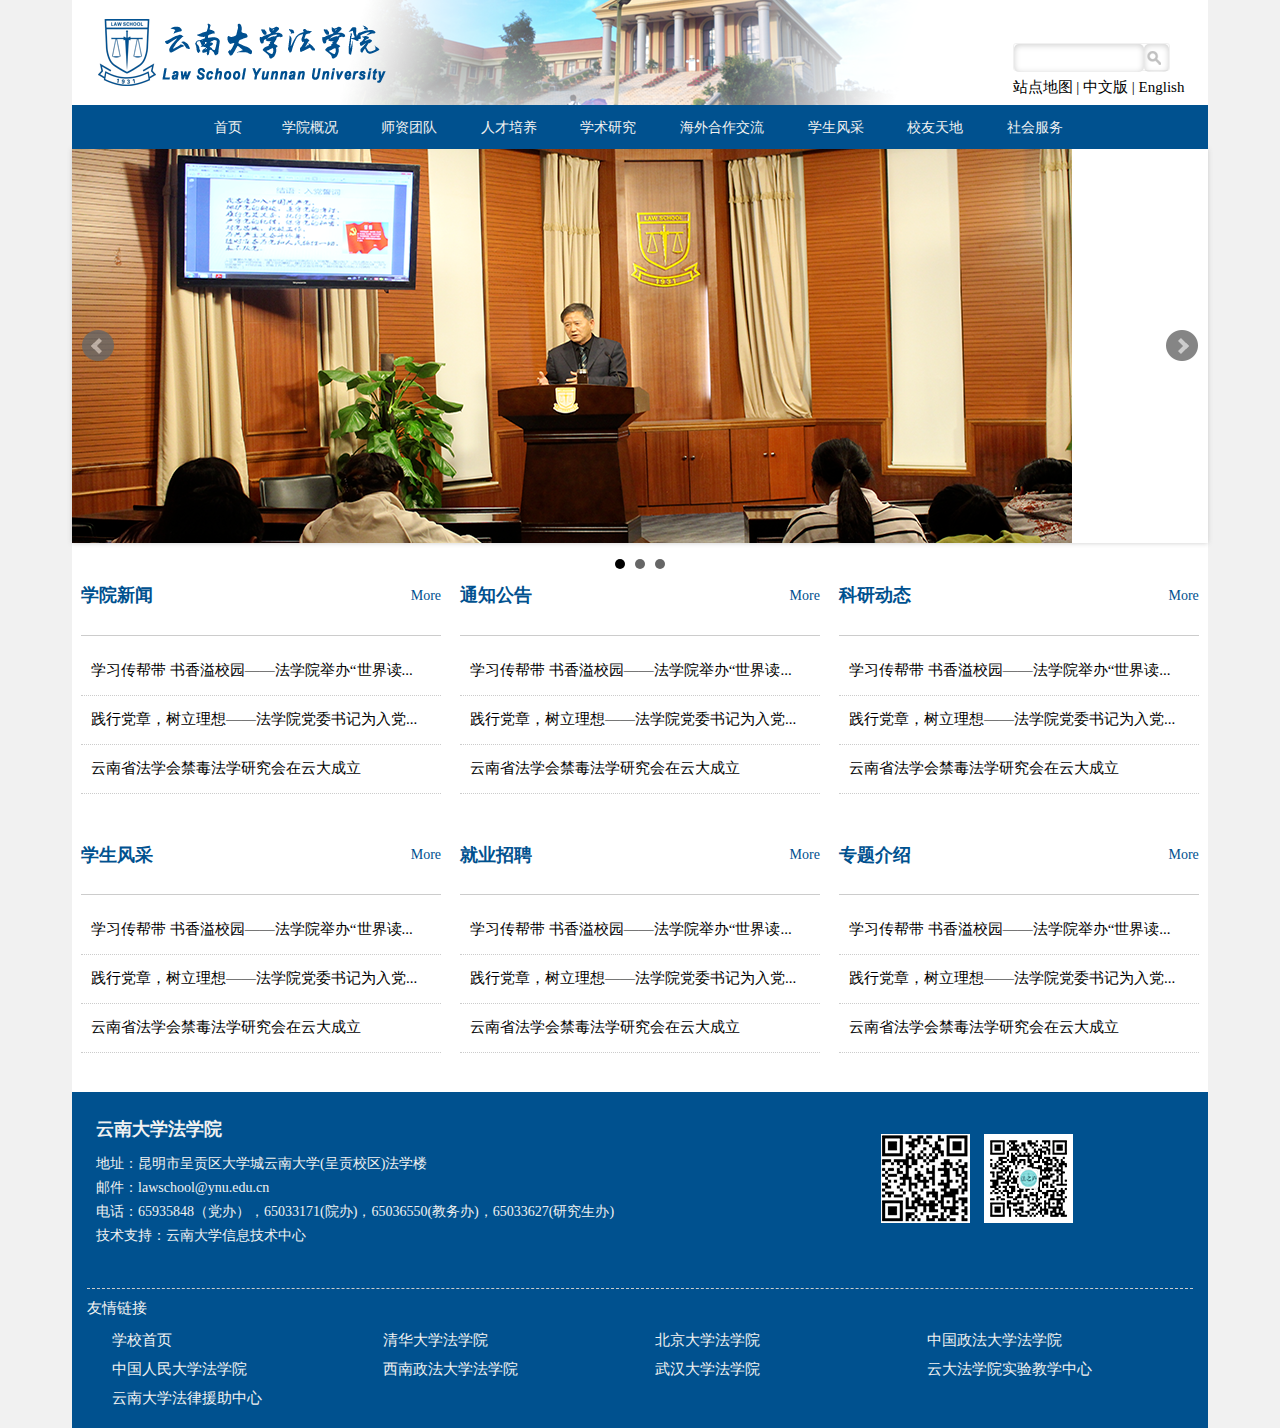
<file: index.html>
<!doctype html>
<html>
<head>
<meta charset="UTF-8">
<meta name="viewport" content="width=device-width, initial-scale=1.0"/>
<meta http-equiv="X-UA-Compatible" content="IE=Edge"/>
<title>云南大学法学院</title>
<link rel="stylesheet" href="css/layout.css" type="text/css" />
<link rel="stylesheet" href="css/kickstart.css" media="all" />
</head>

<body class="elements">
  <div class="grid flex">
    <div class="top-con col_12 column">
      <div class="top col_8 column">
        <!-- 院徽 -->
        <img class="top-img align-left" src="img/logo.png" />
      </div>
      <div class="toptool col_4 column clearfix">
        <div id="search">
          <form name="dataForm"  action="/cms/search/searchResults.jsp" target="_blank" method="post">
						<input name="siteID" size="4" value="$curChannel.site.ID" type="hidden">
						<input type="text" class="filled" value="" id="bdcsMain" name="query">
						<input name="" type="submit" value="" id="searchtext-btn">
					</form>
        </div>
        <div class="site_lang"><a href="list.html">站点地图</a>  |  <a href="list.html">中文版</a>  |  <a href="list.html">English</a></div>
      </div>
    </div>
  <div class="container col_12 column">
    <!-- 菜单 -->
    <ul class="menu">
      <li><a href="index.html">首页</a></li>
      <li><a href="list.html">学院概况</a>
        <ul>
          <li><a href="list.html">学院简介</a></li>
          <li><a href="list.html">领导简介</a></li>
          <li><a href="list.html">组织机构</a></li>
          <li><a href="list.html">联系我们</a></li>
        </ul>
      </li>
      <li><a href="list.html">师资团队</a>
        <ul>
          <li><a href="list.html">专任教师</a></li>
          <li><a href="list.html">兼职教授</a></li>
          <li><a href="list.html">兼任导师</a></li>
          <li><a href="list.html">行政教辅</a></li>
        </ul>
      </li>
      <li><a href="list.html">人才培养</a>
        <ul>
          <li><a href="list.html">招生资讯</a></li>
          <li><a href="list.html">教学信息</a></li>
          <li><a href="list.html">培养方案</a></li>
          <li><a href="list.html">合作基地</a></li>
          <li><a href="list.html">规章制度</a></li>
          <li><a href="list.html">毕业招聘</a></li>
          <li><a href="list.html">资料下载</a></li>
        </ul>
      </li>
      <li><a href="list.html">学术研究</a>
        <ul>
          <li><a href="list.html">科研动态</a></li>
          <li><a href="list.html">研究机构</a></li>
          <li><a href="list.html">学术刊物</a></li>
          <li><a href="list.html">图书馆</a></li>
        </ul>
      </li>
      <li><a href="list.html">海外合作交流</a>
        <ul>
          <li><a href="list.html">合作院校</a></li>
          <li><a href="list.html">学生交流</a></li>
          <li><a href="list.html">资料下载</a></li>
        </ul>
      </li>
      <li><a href="list.html">学生风采</a>
        <ul>
          <li><a href="list.html">党建园地</a></li>
          <li><a href="list.html">奖学助学</a></li>
          <li><a href="list.html">学生社团</a></li>
          <li><a href="list.html">学生活动</a></li>
          <li><a href="list.html">资料下载</a></li>
        </ul>
      </li>
      <li><a href="list.html">校友天地</a>
        <ul>
          <li><a href="list.html">活动资讯</a></li>
          <li><a href="list.html">校友风采</a></li>
          <li><a href="list.html">校友捐赠</a></li>
        </ul>
      </li>
      <li><a href="list.html">社会服务</a>
        <ul>
          <li><a href="list.html">高端培训</a></li>
          <li><a href="list.html">法律援助</a></li>
          <li><a href="list.html">司法鉴定</a></li>
        </ul>
      </li>
    </ul>
    <!-- 幻灯 -->
    <ul class="slideshow">
      <li><img src="img/flash1.png" width="1000" height="350" /></li>
      <li><img src="img/flash2.png" width="1000" height="350" /></li>
      <li><img src="img/flash3.png" width="1000" height="350" /></li>
    </ul>
  <div class="conleft col_4 column">
    <!-- List Alternative Style -->
    <h6>学院新闻</h6>
    <span class="more"><a href="list.html">More</a></span>
    <hr class="alt1" />
    <ul class="alt">
      <li><a href="article.html">学习传帮带 书香溢校园——法学院举办“世界读...</a></li>
      <li><a href="article.html">践行党章，树立理想——法学院党委书记为入党...</a></li>
      <li><a href="article.html">云南省法学会禁毒法学研究会在云大成立</a></li>
    </ul>
  </div>
  <div class="conmid col_4 column">
    <!-- List Alternative Style -->
    <h6>通知公告</h6>
    <span class="more"><a href="list.html">More</a></span>
    <hr class="alt1" />
    <ul class="alt">
      <li><a href="article.html">学习传帮带 书香溢校园——法学院举办“世界读...</a></li>
      <li><a href="article.html">践行党章，树立理想——法学院党委书记为入党...</a></li>
      <li><a href="article.html">云南省法学会禁毒法学研究会在云大成立</a></li>
    </ul>
  </div>
  <div class="conright col_4 column">
    <!-- List Alternative Style -->
    <h6>科研动态</h6>
    <span class="more"><a href="list.html">More</a></span>
    <hr class="alt1" />
    <ul class="alt">
      <li><a href="article.html">学习传帮带 书香溢校园——法学院举办“世界读...</a></li>
      <li><a href="article.html">践行党章，树立理想——法学院党委书记为入党...</a></li>
      <li><a href="article.html">云南省法学会禁毒法学研究会在云大成立</a></li>
    </ul>
  </div>
  <div class="conmid col_4 column">
    <!-- List Alternative Style -->
    <h6>学生风采</h6>
    <span class="more"><a href="list.html">More</a></span>
    <hr class="alt1" />
    <ul class="alt">
      <li><a href="article.html">学习传帮带 书香溢校园——法学院举办“世界读...</a></li>
      <li><a href="article.html">践行党章，树立理想——法学院党委书记为入党...</a></li>
      <li><a href="article.html">云南省法学会禁毒法学研究会在云大成立</a></li>
    </ul>
  </div>
  <div class="conmid col_4 column">
    <!-- List Alternative Style -->
    <h6>就业招聘</h6>
    <span class="more"><a href="list.html">More</a></span>
    <hr class="alt1" />
    <ul class="alt">
      <li><a href="article.html">学习传帮带 书香溢校园——法学院举办“世界读...</a></li>
      <li><a href="article.html">践行党章，树立理想——法学院党委书记为入党...</a></li>
      <li><a href="article.html">云南省法学会禁毒法学研究会在云大成立</a></li>
    </ul>
  </div>
  <div class="conmid col_4 column">
    <!-- List Alternative Style -->
    <h6>专题介绍</h6>
    <span class="more"><a href="list.html">More</a></span>
    <hr class="alt1" />
    <ul class="alt">
      <li><a href="article.html">学习传帮带 书香溢校园——法学院举办“世界读...</a></li>
      <li><a href="article.html">践行党章，树立理想——法学院党委书记为入党...</a></li>
      <li><a href="article.html">云南省法学会禁毒法学研究会在云大成立</a></li>
    </ul>
  </div>
  </div>
  <div class="footcon col_12 column">
  <div class="foot col_7 column">
      <!-- Address -->
      <h6>云南大学法学院</h6>
      <address><p>
        地址：昆明市呈贡区大学城云南大学(呈贡校区)法学楼<br />
        邮件：lawschool@ynu.edu.cn<br />
        电话：65935848（党办），65033171(院办)，65036550(教务办)，65033627(研究生办)<br />
        技术支持：云南大学信息技术中心<br />
      </p>
    </address>
  </div>
  <div class="qrcode col_4 column">
      <img src="img/weibo.png" class="qr1" title="微博">
      <img src="img/weixin.png" class="qr2" title="微信">
  </div>
</div>
  <div class="frlink col_12 column">
    <hr class="alt2" />
    <h7>友情链接</h7>
    <ul class="clearfix">
			<li><a href="http://www.ynu.edu.cn">学校首页</a></li>
			<li><a href="http://www.tsinghua.edu.cn/publish/law/">清华大学法学院</a></li>
			<li><a href="http://www.law.pku.edu.cn/">北京大学法学院</a></li>
			<li><a href="http://gate.cupl.edu.cn/fxy">中国政法大学法学院</a></li>
			<li><a href="http://www.law.ruc.edu.cn/rdfx/">中国人民大学法学院</a></li>
			<li><a href="http://www.swupl.edu.cn/fxy/">西南政法大学法学院</a></li>
			<li><a href="http://fxy.whu.edu.cn/">武汉大学法学院</a></li>
			<li><a href="http://www.lawlab.ynu.edu.cn">云大法学院实验教学中心</a></li>
			<li><a href="http://www.ynuls.ynu.edu.cn">云南大学法律援助中心</a></li>
		</ul>
  </div>
</div>
  <script src="js/jquery.min.js"></script>
  <script src="js/kickstart.js"></script>
</body>
</html>
</file>
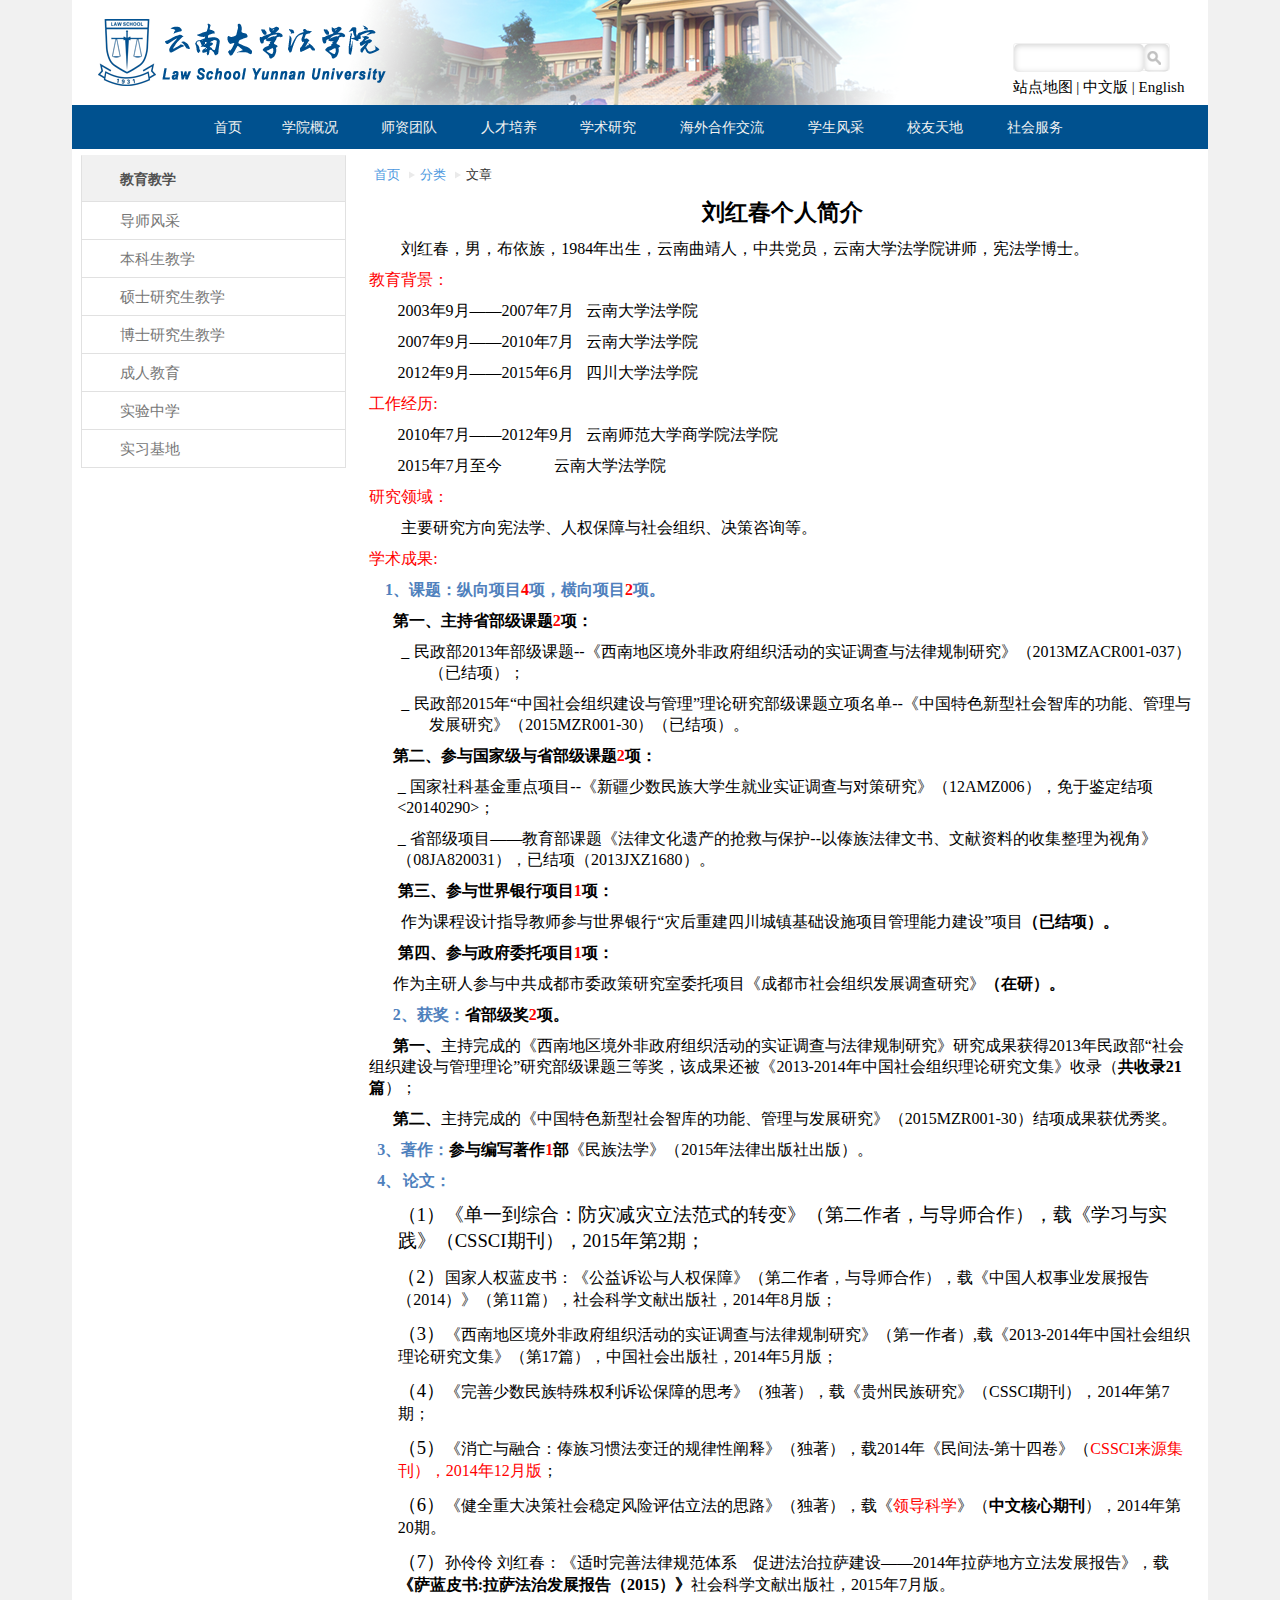
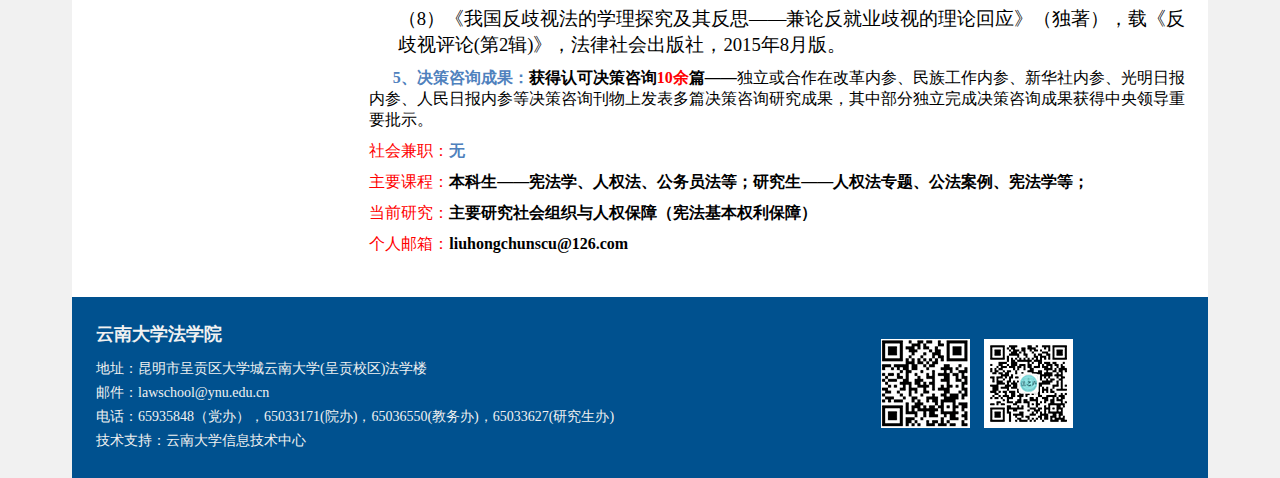
<file: article.html>
<!doctype html>
<html>
<head>
<meta charset="UTF-8">
<meta name="viewport" content="width=device-width, initial-scale=1.0"/>
<meta http-equiv="X-UA-Compatible" content="IE=Edge"/>
<title>云南大学法学院</title>
<link rel="stylesheet" href="css/layout.css" type="text/css" />
<link rel="stylesheet" href="css/kickstart.css" media="all" />
</head>

<body class="elements">
  <div class="grid flex">
    <div class="top-con col_12 column">
      <div class="top col_8 column">
        <!-- 院徽 -->
        <img class="top-img align-left" src="img/logo.png" />
      </div>
      <div class="toptool col_4 column clearfix">
        <div id="search">
          <form name="dataForm"  action="/cms/search/searchResults.jsp" target="_blank" method="post">
						<input name="siteID" size="4" value="$curChannel.site.ID" type="hidden">
						<input type="text" class="filled" value="" id="bdcsMain" name="query">
						<input name="" type="submit" value="" id="searchtext-btn">
					</form>
        </div>
        <div class="site_lang"><a href="list.html">站点地图</a>  |  <a href="list.html">中文版</a>  |  <a href="list.html">English</a></div>
      </div>
    </div>
  <div class="container col_12 column">
    <!-- 菜单 -->
    <ul class="menu">
      <li><a href="index.html">首页</a></li>
      <li><a href="list.html">学院概况</a>
        <ul>
          <li><a href="list.html">学院简介</a></li>
          <li><a href="list.html">领导简介</a></li>
          <li><a href="list.html">组织机构</a></li>
          <li><a href="list.html">联系我们</a></li>
        </ul>
      </li>
      <li><a href="list.html">师资团队</a>
        <ul>
          <li><a href="list.html">专任教师</a></li>
          <li><a href="list.html">兼职教授</a></li>
          <li><a href="list.html">兼任导师</a></li>
          <li><a href="list.html">行政教辅</a></li>
        </ul>
      </li>
      <li><a href="list.html">人才培养</a>
        <ul>
          <li><a href="list.html">招生咨询</a></li>
          <li><a href="list.html">教学信息</a></li>
          <li><a href="list.html">培养方案</a></li>
          <li><a href="list.html">合作基地</a></li>
          <li><a href="list.html">规章制度</a></li>
          <li><a href="list.html">毕业招聘</a></li>
          <li><a href="list.html">资料下载</a></li>
        </ul>
      </li>
      <li><a href="list.html">学术研究</a>
        <ul>
          <li><a href="list.html">科研动态</a></li>
          <li><a href="list.html">研究机构</a></li>
          <li><a href="list.html">学术刊物</a></li>
          <li><a href="list.html">图书馆</a></li>
        </ul>
      </li>
      <li><a href="list.html">海外合作交流</a>
        <ul>
          <li><a href="list.html">合作院校</a></li>
          <li><a href="list.html">学生交流</a></li>
          <li><a href="list.html">资料下载</a></li>
        </ul>
      </li>
      <li><a href="list.html">学生风采</a>
        <ul>
          <li><a href="list.html">党建园地</a></li>
          <li><a href="list.html">奖学助学</a></li>
          <li><a href="list.html">学生社团</a></li>
          <li><a href="list.html">学生活动</a></li>
          <li><a href="list.html">资料下载</a></li>
        </ul>
      </li>
      <li><a href="list.html">校友天地</a>
        <ul>
          <li><a href="list.html">活动资讯</a></li>
          <li><a href="list.html">校友风采</a></li>
          <li><a href="list.html">校友捐赠</a></li>
        </ul>
      </li>
      <li><a href="list.html">社会服务</a>
        <ul>
          <li><a href="list.html">高端培训</a></li>
          <li><a href="list.html">法律援助</a></li>
          <li><a href="list.html">司法鉴定</a></li>
        </ul>
      </li>
    </ul>
    <div class="list-left col_3 column">
      <div id="firstpane" class="menu_list">
         <h3 class="menu_head current">教育教学</h3>
          <div style="display:block" class="menu_body">
            <a href="#">导师风采</a>
            <a href="#">本科生教学</a>
            <a href="#">硕士研究生教学</a>
            <a href="#">博士研究生教学</a>
            <a href="#">成人教育</a>
            <a href="#">实验中学</a>
            <a href="#">实习基地</a>
          </div>
      </div>
    </div>
    <div class="con-list col_9 column">
      <!-- Breadcrumbs -->
      <ul class="breadcrumbs">
        <li><a href="list.html">首页</a></li>
        <li><a href="list.html">分类</a></li>
        <li><a href="list.html">文章</a></li>
      </ul>
      <h5 class="center">刘红春个人简介</h5>
      <p><p class=MsoNormal style='text-indent:24.0pt;mso-char-indent-count:2.0'><span
style='font-size:12.0pt;font-family:黑体'>刘红春，</span><span style='font-size:12.0pt;
font-family:宋体;mso-ascii-font-family:"Times New Roman";mso-hansi-font-family:
"Times New Roman"'>男，布依族，</span><span lang=EN-US style='font-size:12.0pt'>1984</span><span
style='font-size:12.0pt;font-family:宋体;mso-ascii-font-family:"Times New Roman";
mso-hansi-font-family:"Times New Roman"'>年出生，云南曲靖人，中共党员，云南大学法学院讲师，宪法学博士。</span><span
lang=EN-US style='font-size:12.0pt'><o:p></o:p></span></p>

<p class=MsoNormal><span style='font-size:12.0pt;font-family:黑体;color:red'>教育背景：<span
lang=EN-US><o:p></o:p></span></span></p>

<p class=MsoNormal style='text-indent:21.25pt;mso-char-indent-count:1.77'><span
lang=EN-US style='font-size:12.0pt'>2003</span><span style='font-size:12.0pt;
font-family:宋体;mso-ascii-font-family:"Times New Roman";mso-hansi-font-family:
"Times New Roman"'>年</span><span lang=EN-US style='font-size:12.0pt'>9</span><span
style='font-size:12.0pt;font-family:宋体;mso-ascii-font-family:"Times New Roman";
mso-hansi-font-family:"Times New Roman"'>月——</span><span lang=EN-US
style='font-size:12.0pt'>2007</span><span style='font-size:12.0pt;font-family:
宋体;mso-ascii-font-family:"Times New Roman";mso-hansi-font-family:"Times New Roman"'>年</span><span
lang=EN-US style='font-size:12.0pt'>7</span><span style='font-size:12.0pt;
font-family:宋体;mso-ascii-font-family:"Times New Roman";mso-hansi-font-family:
"Times New Roman"'>月</span><span lang=EN-US style='font-size:12.0pt'><span
style='mso-spacerun:yes'>&nbsp;&nbsp; </span></span><span style='font-size:
12.0pt;font-family:宋体;mso-ascii-font-family:"Times New Roman";mso-hansi-font-family:
"Times New Roman"'>云南大学法学院</span><span lang=EN-US style='font-size:12.0pt'><o:p></o:p></span></p>

<p class=MsoNormal style='text-indent:21.25pt;mso-char-indent-count:1.77'><span
lang=EN-US style='font-size:12.0pt'>2007</span><span style='font-size:12.0pt;
font-family:宋体;mso-ascii-font-family:"Times New Roman";mso-hansi-font-family:
"Times New Roman"'>年</span><span lang=EN-US style='font-size:12.0pt'>9</span><span
style='font-size:12.0pt;font-family:宋体;mso-ascii-font-family:"Times New Roman";
mso-hansi-font-family:"Times New Roman"'>月——</span><span lang=EN-US
style='font-size:12.0pt'>2010</span><span style='font-size:12.0pt;font-family:
宋体;mso-ascii-font-family:"Times New Roman";mso-hansi-font-family:"Times New Roman"'>年</span><span
lang=EN-US style='font-size:12.0pt'>7</span><span style='font-size:12.0pt;
font-family:宋体;mso-ascii-font-family:"Times New Roman";mso-hansi-font-family:
"Times New Roman"'>月</span><span lang=EN-US style='font-size:12.0pt'><span
style='mso-spacerun:yes'>&nbsp;&nbsp; </span></span><span style='font-size:
12.0pt;font-family:宋体;mso-ascii-font-family:"Times New Roman";mso-hansi-font-family:
"Times New Roman"'>云南大学法学院</span><span lang=EN-US style='font-size:12.0pt'><o:p></o:p></span></p>

<p class=MsoNormal style='text-indent:21.25pt;mso-char-indent-count:1.77'><span
lang=EN-US style='font-size:12.0pt'>2012</span><span style='font-size:12.0pt;
font-family:宋体;mso-ascii-font-family:"Times New Roman";mso-hansi-font-family:
"Times New Roman"'>年</span><span lang=EN-US style='font-size:12.0pt'>9</span><span
style='font-size:12.0pt;font-family:宋体;mso-ascii-font-family:"Times New Roman";
mso-hansi-font-family:"Times New Roman"'>月——</span><span lang=EN-US
style='font-size:12.0pt'>2015</span><span style='font-size:12.0pt;font-family:
宋体;mso-ascii-font-family:"Times New Roman";mso-hansi-font-family:"Times New Roman"'>年</span><span
lang=EN-US style='font-size:12.0pt'>6</span><span style='font-size:12.0pt;
font-family:宋体;mso-ascii-font-family:"Times New Roman";mso-hansi-font-family:
"Times New Roman"'>月</span><span lang=EN-US style='font-size:12.0pt'><span
style='mso-spacerun:yes'>&nbsp;&nbsp; </span></span><span style='font-size:
12.0pt;font-family:宋体;mso-ascii-font-family:"Times New Roman";mso-hansi-font-family:
"Times New Roman"'>四川大学法学院</span><span lang=EN-US style='font-size:12.0pt'><o:p></o:p></span></p>

<p class=MsoNormal><span style='font-size:12.0pt;font-family:黑体;color:red'>工作经历<span
lang=EN-US>:<o:p></o:p></span></span></p>

<p class=MsoNormal style='text-indent:21.25pt;mso-char-indent-count:1.77'><span
lang=EN-US style='font-size:12.0pt'>2010</span><span style='font-size:12.0pt;
font-family:宋体;mso-ascii-font-family:"Times New Roman";mso-hansi-font-family:
"Times New Roman"'>年</span><span lang=EN-US style='font-size:12.0pt'>7</span><span
style='font-size:12.0pt;font-family:宋体;mso-ascii-font-family:"Times New Roman";
mso-hansi-font-family:"Times New Roman"'>月——</span><span lang=EN-US
style='font-size:12.0pt'>2012</span><span style='font-size:12.0pt;font-family:
宋体;mso-ascii-font-family:"Times New Roman";mso-hansi-font-family:"Times New Roman"'>年</span><span
lang=EN-US style='font-size:12.0pt'>9</span><span style='font-size:12.0pt;
font-family:宋体;mso-ascii-font-family:"Times New Roman";mso-hansi-font-family:
"Times New Roman"'>月</span><span lang=EN-US style='font-size:12.0pt'><span
style='mso-spacerun:yes'>&nbsp;&nbsp; </span></span><span style='font-size:
12.0pt;font-family:宋体;mso-ascii-font-family:"Times New Roman";mso-hansi-font-family:
"Times New Roman"'>云南师范大学商学院法学院</span><span lang=EN-US style='font-size:12.0pt'><o:p></o:p></span></p>

<p class=MsoNormal style='text-indent:21.25pt;mso-char-indent-count:1.77'><span
lang=EN-US style='font-size:12.0pt'>2015</span><span style='font-size:12.0pt;
font-family:宋体;mso-ascii-font-family:"Times New Roman";mso-hansi-font-family:
"Times New Roman"'>年</span><span lang=EN-US style='font-size:12.0pt'>7</span><span
style='font-size:12.0pt;font-family:宋体;mso-ascii-font-family:"Times New Roman";
mso-hansi-font-family:"Times New Roman"'>月至今</span><span lang=EN-US
style='font-size:12.0pt'><span
style='mso-spacerun:yes'>&nbsp;&nbsp;&nbsp;&nbsp;&nbsp;&nbsp;&nbsp;&nbsp;&nbsp;&nbsp;&nbsp;&nbsp;
</span></span><span style='font-size:12.0pt;font-family:宋体;mso-ascii-font-family:
"Times New Roman";mso-hansi-font-family:"Times New Roman"'>云南大学法学院</span><span
lang=EN-US style='font-size:12.0pt'><o:p></o:p></span></p>

<p class=MsoNormal><span style='font-size:12.0pt;font-family:黑体;color:red'>研究领域：<span
lang=EN-US><o:p></o:p></span></span></p>

<p class=MsoNormal style='text-indent:24.0pt;mso-char-indent-count:2.0'><span
style='font-size:12.0pt;font-family:宋体;mso-ascii-font-family:"Times New Roman";
mso-hansi-font-family:"Times New Roman"'>主要研究方向宪法学、人权保障与社会组织、决策咨询等。</span><span
lang=EN-US style='font-size:12.0pt;font-family:黑体;color:red'><o:p></o:p></span></p>

<p class=MsoNormal><span style='font-size:12.0pt;font-family:黑体;color:red'>学术成果<span
lang=EN-US>:<o:p></o:p></span></span></p>

<p class=MsoNormal style='text-indent:11.75pt;mso-char-indent-count:.98'><b
style='mso-bidi-font-weight:normal'><span lang=EN-US style='font-size:12.0pt;
color:#4F81BD'>1</span></b><b style='mso-bidi-font-weight:normal'><span
style='font-size:12.0pt;font-family:宋体;mso-ascii-font-family:"Times New Roman";
mso-hansi-font-family:"Times New Roman";color:#4F81BD'>、课题：纵向项目</span></b><b
style='mso-bidi-font-weight:normal'><span lang=EN-US style='font-size:12.0pt;
color:red'>4</span></b><b style='mso-bidi-font-weight:normal'><span
style='font-size:12.0pt;font-family:宋体;mso-ascii-font-family:"Times New Roman";
mso-hansi-font-family:"Times New Roman";color:#4F81BD'>项，横向项目</span></b><b
style='mso-bidi-font-weight:normal'><span lang=EN-US style='font-size:12.0pt;
color:red'>2</span></b><b style='mso-bidi-font-weight:normal'><span
style='font-size:12.0pt;font-family:宋体;mso-ascii-font-family:"Times New Roman";
mso-hansi-font-family:"Times New Roman";color:#4F81BD'>项。</span></b><b
style='mso-bidi-font-weight:normal'><span lang=EN-US style='font-size:12.0pt;
color:#4F81BD'><o:p></o:p></span></b></p>

<p class=MsoNormal style='text-indent:17.65pt;mso-char-indent-count:1.47'><b
style='mso-bidi-font-weight:normal'><span style='font-size:12.0pt;font-family:
宋体;mso-ascii-font-family:"Times New Roman";mso-hansi-font-family:"Times New Roman"'>第一、主持省部级课题</span></b><b
style='mso-bidi-font-weight:normal'><span lang=EN-US style='font-size:12.0pt;
color:red'>2</span></b><b style='mso-bidi-font-weight:normal'><span
style='font-size:12.0pt;font-family:宋体;mso-ascii-font-family:"Times New Roman";
mso-hansi-font-family:"Times New Roman"'>项：</span></b><b style='mso-bidi-font-weight:
normal'><span lang=EN-US style='font-size:12.0pt'><o:p></o:p></span></b></p>

<p class=MsoNormal style='margin-left:45.0pt;text-indent:-21.0pt;mso-list:l9 level1 lfo17'><![if !supportLists]><span
lang=EN-US style='font-size:12.0pt;font-family:Wingdings;mso-fareast-font-family:
Wingdings;mso-bidi-font-family:Wingdings'><span style='mso-list:Ignore'>_<span
style='font:7.0pt "Times New Roman"'>&nbsp; </span></span></span><![endif]><span
style='font-size:12.0pt;font-family:宋体;mso-ascii-font-family:"Times New Roman";
mso-hansi-font-family:"Times New Roman"'>民政部</span><span lang=EN-US
style='font-size:12.0pt'>2013</span><span style='font-size:12.0pt;font-family:
宋体;mso-ascii-font-family:"Times New Roman";mso-hansi-font-family:"Times New Roman"'>年部级课题</span><span
lang=EN-US style='font-size:12.0pt'>--</span><span style='font-size:12.0pt;
font-family:宋体;mso-ascii-font-family:"Times New Roman";mso-hansi-font-family:
"Times New Roman"'>《西南地区境外非政府组织活动的实证调查与法律规制研究》</span><span style='font-size:
12.0pt;font-family:黑体'>（<span lang=EN-US>2013MZACR001-037</span>）（已结项）</span><span
style='font-size:12.0pt;font-family:宋体;mso-ascii-font-family:"Times New Roman";
mso-hansi-font-family:"Times New Roman"'>；</span><span lang=EN-US
style='font-size:12.0pt;font-family:黑体'><o:p></o:p></span></p>

<p class=MsoNormal style='margin-left:45.0pt;text-indent:-21.0pt;mso-list:l9 level1 lfo17'><![if !supportLists]><span
lang=EN-US style='font-size:12.0pt;font-family:Wingdings;mso-fareast-font-family:
Wingdings;mso-bidi-font-family:Wingdings'><span style='mso-list:Ignore'>_<span
style='font:7.0pt "Times New Roman"'>&nbsp; </span></span></span><![endif]><span
style='font-size:12.0pt;font-family:宋体;mso-ascii-font-family:"Times New Roman";
mso-hansi-font-family:"Times New Roman"'>民政部</span><span lang=EN-US
style='font-size:12.0pt'>2015</span><span style='font-size:12.0pt;font-family:
宋体;mso-ascii-font-family:"Times New Roman";mso-hansi-font-family:"Times New Roman"'>年“中国社会组织建设与管理”理论研究部级课题立项名单</span><span
lang=EN-US style='font-size:12.0pt'>--</span><span style='font-size:12.0pt;
font-family:宋体;mso-ascii-font-family:"Times New Roman";mso-hansi-font-family:
"Times New Roman"'>《中国特色新型社会智库的功能、管理与发展研究》（</span><span lang=EN-US
style='font-size:12.0pt'>2015MZR001-30</span><span style='font-size:12.0pt;
font-family:宋体;mso-ascii-font-family:"Times New Roman";mso-hansi-font-family:
"Times New Roman"'>）</span><span style='font-size:12.0pt;font-family:黑体'>（已结项）</span><span
style='font-size:12.0pt;font-family:宋体;mso-ascii-font-family:"Times New Roman";
mso-hansi-font-family:"Times New Roman"'>。</span><span lang=EN-US
style='font-size:12.0pt'><o:p></o:p></span></p>

<p class=MsoNormal style='text-indent:17.65pt;mso-char-indent-count:1.47'><b
style='mso-bidi-font-weight:normal'><span style='font-size:12.0pt;font-family:
宋体;mso-ascii-font-family:"Times New Roman";mso-hansi-font-family:"Times New Roman"'>第二、参与国家级与省部级课题</span></b><b
style='mso-bidi-font-weight:normal'><span lang=EN-US style='font-size:12.0pt;
color:red'>2</span></b><b style='mso-bidi-font-weight:normal'><span
style='font-size:12.0pt;font-family:宋体;mso-ascii-font-family:"Times New Roman";
mso-hansi-font-family:"Times New Roman"'>项：</span></b><b style='mso-bidi-font-weight:
normal'><span lang=EN-US style='font-size:12.0pt'><o:p></o:p></span></b></p>

<p class=MsoNormal style='margin-left:21.0pt;text-indent:.3pt;mso-list:l14 level1 lfo12'><![if !supportLists]><span
lang=EN-US style='font-size:12.0pt;font-family:Wingdings;mso-fareast-font-family:
Wingdings;mso-bidi-font-family:Wingdings'><span style='mso-list:Ignore'>_<span
style='font:7.0pt "Times New Roman"'>&nbsp; </span></span></span><![endif]><span
style='font-size:12.0pt;font-family:黑体'>国家社科基金重点项目</span><span lang=EN-US
style='font-size:12.0pt'>--</span><span style='font-size:12.0pt;font-family:
宋体;mso-ascii-font-family:"Times New Roman";mso-hansi-font-family:"Times New Roman"'>《新疆少数民族大学生就业实证调查与对策研究》（</span><span
lang=EN-US style='font-size:12.0pt'>12AMZ006</span><span style='font-size:12.0pt;
font-family:宋体;mso-ascii-font-family:"Times New Roman";mso-hansi-font-family:
"Times New Roman"'>），</span><span style='font-size:12.0pt;font-family:黑体'>免于鉴定结项<span
lang=EN-US>&lt;20140290&gt;</span>；</span><span lang=EN-US style='font-size:
12.0pt'><o:p></o:p></span></p>

<p class=MsoNormal style='margin-left:21.0pt;text-indent:.3pt;mso-list:l14 level1 lfo12'><![if !supportLists]><span
lang=EN-US style='font-size:12.0pt;font-family:Wingdings;mso-fareast-font-family:
Wingdings;mso-bidi-font-family:Wingdings'><span style='mso-list:Ignore'>_<span
style='font:7.0pt "Times New Roman"'>&nbsp; </span></span></span><![endif]><span
style='font-size:12.0pt;font-family:宋体;mso-ascii-font-family:"Times New Roman";
mso-hansi-font-family:"Times New Roman"'>省部级项目——</span><span style='font-size:
12.0pt;font-family:黑体'>教育部课题</span><span style='font-size:12.0pt;font-family:
宋体;mso-ascii-font-family:"Times New Roman";mso-hansi-font-family:"Times New Roman"'>《法律文化遗产的抢救与保护</span><span
lang=EN-US style='font-size:12.0pt'>--</span><span style='font-size:12.0pt;
font-family:宋体;mso-ascii-font-family:"Times New Roman";mso-hansi-font-family:
"Times New Roman"'>以傣族法律文书、文献资料的收集整理为视角》（</span><span lang=EN-US
style='font-size:12.0pt'>08JA820031</span><span style='font-size:12.0pt;
font-family:宋体;mso-ascii-font-family:"Times New Roman";mso-hansi-font-family:
"Times New Roman"'>），</span><span style='font-size:12.0pt;font-family:黑体'>已结项（<span
lang=EN-US>2013JXZ1680</span>）。<span lang=EN-US><o:p></o:p></span></span></p>

<p class=MsoNormal style='margin-left:21.3pt'><b style='mso-bidi-font-weight:
normal'><span style='font-size:12.0pt;font-family:宋体;mso-ascii-font-family:
"Times New Roman";mso-hansi-font-family:"Times New Roman"'>第三、参与世界银行项目</span></b><b
style='mso-bidi-font-weight:normal'><span lang=EN-US style='font-size:12.0pt;
color:red'>1</span></b><b style='mso-bidi-font-weight:normal'><span
style='font-size:12.0pt;font-family:宋体;mso-ascii-font-family:"Times New Roman";
mso-hansi-font-family:"Times New Roman"'>项：</span></b><b style='mso-bidi-font-weight:
normal'><span lang=EN-US style='font-size:12.0pt'><o:p></o:p></span></b></p>

<p class=MsoNormal style='text-indent:24.0pt;mso-char-indent-count:2.0'><span
style='font-size:12.0pt;font-family:宋体;mso-ascii-font-family:"Times New Roman";
mso-hansi-font-family:"Times New Roman"'>作为课程设计指导教师参与世界银行“灾后重建四川城镇基础设施项目管理能力建设”项目<b
style='mso-bidi-font-weight:normal'>（已结项）。</b></span><span lang=EN-US
style='font-size:12.0pt'><o:p></o:p></span></p>

<p class=MsoNormal style='margin-left:21.3pt'><b style='mso-bidi-font-weight:
normal'><span style='font-size:12.0pt;font-family:宋体;mso-ascii-font-family:
"Times New Roman";mso-hansi-font-family:"Times New Roman"'>第四、参与政府委托项目</span></b><b
style='mso-bidi-font-weight:normal'><span lang=EN-US style='font-size:12.0pt;
color:red'>1</span></b><b style='mso-bidi-font-weight:normal'><span
style='font-size:12.0pt;font-family:宋体;mso-ascii-font-family:"Times New Roman";
mso-hansi-font-family:"Times New Roman"'>项：</span></b><span lang=EN-US
style='font-size:12.0pt'><o:p></o:p></span></p>

<p class=MsoNormal style='text-indent:18.0pt;mso-char-indent-count:1.5'><span
style='font-size:12.0pt;font-family:宋体;mso-ascii-font-family:"Times New Roman";
mso-hansi-font-family:"Times New Roman"'>作为主研人参与中共成都市委政策研究室委托项目《成都市社会组织发展调查研究》<b
style='mso-bidi-font-weight:normal'>（在研）。</b></span><span lang=EN-US
style='font-size:12.0pt'><o:p></o:p></span></p>

<p class=MsoNormal style='text-indent:17.65pt;mso-char-indent-count:1.47'><b
style='mso-bidi-font-weight:normal'><span lang=EN-US style='font-size:12.0pt;
color:#4F81BD'>2</span></b><b style='mso-bidi-font-weight:normal'><span
style='font-size:12.0pt;font-family:宋体;mso-ascii-font-family:"Times New Roman";
mso-hansi-font-family:"Times New Roman";color:#4F81BD'>、获奖：</span></b><b
style='mso-bidi-font-weight:normal'><span style='font-size:12.0pt;font-family:
宋体;mso-ascii-font-family:"Times New Roman";mso-hansi-font-family:"Times New Roman"'>省部级奖</span></b><b
style='mso-bidi-font-weight:normal'><span lang=EN-US style='font-size:12.0pt;
color:red'>2</span></b><b style='mso-bidi-font-weight:normal'><span
style='font-size:12.0pt;font-family:宋体;mso-ascii-font-family:"Times New Roman";
mso-hansi-font-family:"Times New Roman"'>项。</span></b><b style='mso-bidi-font-weight:
normal'><span lang=EN-US style='font-size:12.0pt'><o:p></o:p></span></b></p>

<p class=MsoNormal style='text-indent:17.65pt;mso-char-indent-count:1.47'><b
style='mso-bidi-font-weight:normal'><span style='font-size:12.0pt;font-family:
宋体;mso-ascii-font-family:"Times New Roman";mso-hansi-font-family:"Times New Roman"'>第一、</span></b><span
style='font-size:12.0pt;font-family:宋体;mso-ascii-font-family:"Times New Roman";
mso-hansi-font-family:"Times New Roman"'>主持完成的《西南地区境外非政府组织活动的实证调查与法律规制研究》研究成果获得</span><span
lang=EN-US style='font-size:12.0pt'>2013</span><span style='font-size:12.0pt;
font-family:宋体;mso-ascii-font-family:"Times New Roman";mso-hansi-font-family:
"Times New Roman"'>年民政部“社会组织建设与管理理论”研究</span><span style='font-size:12.0pt;
font-family:黑体'>部级课题三等奖，</span><span style='font-size:12.0pt;font-family:宋体;
mso-ascii-font-family:"Times New Roman";mso-hansi-font-family:"Times New Roman"'>该成果还被《</span><span
lang=EN-US style='font-size:12.0pt;font-family:黑体'>2013-2014</span><span
style='font-size:12.0pt;font-family:黑体'>年中国社会组织理论研究文集</span><span
style='font-size:12.0pt;font-family:宋体;mso-ascii-font-family:"Times New Roman";
mso-hansi-font-family:"Times New Roman"'>》收录（<b style='mso-bidi-font-weight:
normal'>共收录</b></span><b style='mso-bidi-font-weight:normal'><span lang=EN-US
style='font-size:12.0pt'>21</span></b><b style='mso-bidi-font-weight:normal'><span
style='font-size:12.0pt;font-family:宋体;mso-ascii-font-family:"Times New Roman";
mso-hansi-font-family:"Times New Roman"'>篇</span></b><span style='font-size:
12.0pt;font-family:宋体;mso-ascii-font-family:"Times New Roman";mso-hansi-font-family:
"Times New Roman"'>）；</span><span lang=EN-US style='font-size:12.0pt'><o:p></o:p></span></p>

<p class=MsoNormal style='text-indent:17.65pt;mso-char-indent-count:1.47'><b
style='mso-bidi-font-weight:normal'><span style='font-size:12.0pt;font-family:
宋体;mso-ascii-font-family:"Times New Roman";mso-hansi-font-family:"Times New Roman"'>第二、</span></b><span
style='font-size:12.0pt;font-family:宋体;mso-ascii-font-family:"Times New Roman";
mso-hansi-font-family:"Times New Roman"'>主持完成的《中国特色新型社会智库的功能、管理与发展研究》（</span><span
lang=EN-US style='font-size:12.0pt'>2015MZR001-30</span><span style='font-size:
12.0pt;font-family:宋体;mso-ascii-font-family:"Times New Roman";mso-hansi-font-family:
"Times New Roman"'>）结项成果获</span><span style='font-size:12.0pt;font-family:黑体'>优秀奖</span><span
style='font-size:12.0pt;font-family:宋体;mso-ascii-font-family:"Times New Roman";
mso-hansi-font-family:"Times New Roman"'>。</span><span lang=EN-US
style='font-size:12.0pt'><o:p></o:p></span></p>

<p class=MsoNormal style='text-indent:5.9pt;mso-char-indent-count:.49'><b
style='mso-bidi-font-weight:normal'><span lang=EN-US style='font-size:12.0pt;
color:#4F81BD'>3</span></b><b style='mso-bidi-font-weight:normal'><span
style='font-size:12.0pt;font-family:宋体;mso-ascii-font-family:"Times New Roman";
mso-hansi-font-family:"Times New Roman";color:#4F81BD'>、著作：</span></b><b
style='mso-bidi-font-weight:normal'><span style='font-size:12.0pt;font-family:
宋体;mso-ascii-font-family:"Times New Roman";mso-hansi-font-family:"Times New Roman"'>参与编写著作</span></b><b
style='mso-bidi-font-weight:normal'><span lang=EN-US style='font-size:12.0pt;
color:red'>1</span></b><b style='mso-bidi-font-weight:normal'><span
style='font-size:12.0pt;font-family:宋体;mso-ascii-font-family:"Times New Roman";
mso-hansi-font-family:"Times New Roman"'>部</span></b><span style='font-size:
12.0pt;font-family:宋体;mso-ascii-font-family:"Times New Roman";mso-hansi-font-family:
"Times New Roman"'>《民族法学》（</span><span lang=EN-US style='font-size:12.0pt'>2015</span><span
style='font-size:12.0pt;font-family:宋体;mso-ascii-font-family:"Times New Roman";
mso-hansi-font-family:"Times New Roman"'>年法律出版社出版）。</span><span lang=EN-US
style='font-size:12.0pt'><o:p></o:p></span></p>

<p class=MsoNormal style='margin-left:24.65pt;text-indent:-18.75pt;mso-list:
l7 level1 lfo18'><![if !supportLists]><b style='mso-bidi-font-weight:normal'><span
lang=EN-US style='font-size:12.0pt;mso-fareast-font-family:"Times New Roman";
color:#4F81BD'><span style='mso-list:Ignore'>4、<span style='font:7.0pt "Times New Roman"'>
</span></span></span></b><![endif]><b style='mso-bidi-font-weight:normal'><span
style='font-size:12.0pt;font-family:宋体;mso-ascii-font-family:"Times New Roman";
mso-hansi-font-family:"Times New Roman";color:#4F81BD'>论文：</span></b><b
style='mso-bidi-font-weight:normal'><span style='font-size:12.0pt'> <span
lang=EN-US><o:p></o:p></span></span></b></p>

<p class=MsoNormal style='margin-left:21.3pt;layout-grid-mode:char;mso-layout-grid-align:
none'><span style='font-size:14.0pt;font-family:宋体;mso-ascii-font-family:"Times New Roman";
mso-hansi-font-family:"Times New Roman"'>（</span><span lang=EN-US
style='font-size:14.0pt'>1</span><span style='font-size:14.0pt;font-family:
宋体;mso-ascii-font-family:"Times New Roman";mso-hansi-font-family:"Times New Roman"'>）《单一到综合：防灾减灾立法范式的转变》（第二作者，与导师合作），载《学习与实践》</span><span
style='font-size:14.0pt;font-family:黑体'>（<span lang=EN-US>CSSCI</span>期刊），</span><span
lang=EN-US style='font-size:14.0pt'>2015</span><span style='font-size:14.0pt;
font-family:宋体;mso-ascii-font-family:"Times New Roman";mso-hansi-font-family:
"Times New Roman"'>年第</span><span lang=EN-US style='font-size:14.0pt'>2</span><span
style='font-size:14.0pt;font-family:宋体;mso-ascii-font-family:"Times New Roman";
mso-hansi-font-family:"Times New Roman"'>期</span><span style='font-size:14.0pt;
font-family:黑体'>；</span><span lang=EN-US style='font-size:12.0pt'><o:p></o:p></span></p>

<p class=MsoNormal style='margin-left:21.0pt;layout-grid-mode:char;mso-layout-grid-align:
none'><span style='font-size:14.0pt;font-family:宋体;mso-ascii-font-family:"Times New Roman";
mso-hansi-font-family:"Times New Roman"'>（</span><span lang=EN-US
style='font-size:14.0pt'>2</span><span style='font-size:14.0pt;font-family:
宋体;mso-ascii-font-family:"Times New Roman";mso-hansi-font-family:"Times New Roman"'>）</span><span
style='font-size:12.0pt;font-family:黑体'>国家人权蓝皮书</span><span style='font-size:
12.0pt;font-family:宋体;mso-ascii-font-family:"Times New Roman";mso-hansi-font-family:
"Times New Roman"'>：《公益诉讼与人权保障》（第二作者，与导师合作），载</span><span style='font-size:
12.0pt;font-family:黑体'>《中国人权事业发展报告（<span lang=EN-US>2014</span>）》（第<span
lang=EN-US>11</span>篇）</span><span style='font-size:12.0pt;font-family:宋体;
mso-ascii-font-family:"Times New Roman";mso-hansi-font-family:"Times New Roman"'>，社会科学文献出版社，</span><span
lang=EN-US style='font-size:12.0pt'>2014</span><span style='font-size:12.0pt;
font-family:宋体;mso-ascii-font-family:"Times New Roman";mso-hansi-font-family:
"Times New Roman"'>年</span><span lang=EN-US style='font-size:12.0pt'>8</span><span
style='font-size:12.0pt;font-family:宋体;mso-ascii-font-family:"Times New Roman";
mso-hansi-font-family:"Times New Roman"'>月版；</span><span lang=EN-US
style='font-size:12.0pt'><o:p></o:p></span></p>

<p class=MsoNormal style='margin-left:21.3pt;layout-grid-mode:char;mso-layout-grid-align:
none'><span style='font-size:14.0pt;font-family:宋体;mso-ascii-font-family:"Times New Roman";
mso-hansi-font-family:"Times New Roman"'>（</span><span lang=EN-US
style='font-size:14.0pt'>3</span><span style='font-size:14.0pt;font-family:
宋体;mso-ascii-font-family:"Times New Roman";mso-hansi-font-family:"Times New Roman"'>）</span><span
style='font-size:12.0pt;font-family:宋体;mso-ascii-font-family:"Times New Roman";
mso-hansi-font-family:"Times New Roman"'>《西南地区境外非政府组织活动的实证调查与法律规制研究》（第一作者）</span><span
lang=EN-US style='font-size:12.0pt'>,</span><span style='font-size:12.0pt;
font-family:宋体;mso-ascii-font-family:"Times New Roman";mso-hansi-font-family:
"Times New Roman"'>载</span><span style='font-size:12.0pt;font-family:黑体'>《<span
lang=EN-US>2013-2014</span>年中国社会组织理论研究文集》（第<span lang=EN-US>17</span>篇）</span><span
style='font-size:12.0pt;font-family:宋体;mso-ascii-font-family:"Times New Roman";
mso-hansi-font-family:"Times New Roman"'>，中国社会出版社，</span><span lang=EN-US
style='font-size:12.0pt'>2014</span><span style='font-size:12.0pt;font-family:
宋体;mso-ascii-font-family:"Times New Roman";mso-hansi-font-family:"Times New Roman"'>年</span><span
lang=EN-US style='font-size:12.0pt'>5</span><span style='font-size:12.0pt;
font-family:宋体;mso-ascii-font-family:"Times New Roman";mso-hansi-font-family:
"Times New Roman"'>月版；</span><span lang=EN-US style='font-size:12.0pt'><o:p></o:p></span></p>

<p class=MsoNormal style='margin-left:21.3pt;layout-grid-mode:char;mso-layout-grid-align:
none'><span style='font-size:14.0pt;font-family:宋体;mso-ascii-font-family:"Times New Roman";
mso-hansi-font-family:"Times New Roman"'>（</span><span lang=EN-US
style='font-size:14.0pt'>4</span><span style='font-size:14.0pt;font-family:
宋体;mso-ascii-font-family:"Times New Roman";mso-hansi-font-family:"Times New Roman"'>）</span><span
style='font-size:12.0pt;font-family:宋体;mso-ascii-font-family:"Times New Roman";
mso-hansi-font-family:"Times New Roman"'>《完善少数民族特殊权利诉讼保障的思考》（独著），载《贵州民族研究》</span><span
style='font-size:12.0pt;font-family:黑体'>（<span lang=EN-US>CSSCI</span>期刊）</span><span
style='font-size:12.0pt;font-family:宋体;mso-ascii-font-family:"Times New Roman";
mso-hansi-font-family:"Times New Roman"'>，</span><span lang=EN-US
style='font-size:12.0pt'>2014</span><span style='font-size:12.0pt;font-family:
宋体;mso-ascii-font-family:"Times New Roman";mso-hansi-font-family:"Times New Roman"'>年第</span><span
lang=EN-US style='font-size:12.0pt'>7</span><span style='font-size:12.0pt;
font-family:宋体;mso-ascii-font-family:"Times New Roman";mso-hansi-font-family:
"Times New Roman"'>期</span><span style='font-size:12.0pt;font-family:黑体'>；<span
lang=EN-US><o:p></o:p></span></span></p>

<p class=MsoNormal style='margin-left:21.3pt;layout-grid-mode:char;mso-layout-grid-align:
none'><span style='font-size:14.0pt;font-family:宋体;mso-ascii-font-family:"Times New Roman";
mso-hansi-font-family:"Times New Roman"'>（</span><span lang=EN-US
style='font-size:14.0pt'>5</span><span style='font-size:14.0pt;font-family:
宋体;mso-ascii-font-family:"Times New Roman";mso-hansi-font-family:"Times New Roman"'>）</span><span
style='font-size:12.0pt;font-family:宋体;mso-ascii-font-family:"Times New Roman";
mso-hansi-font-family:"Times New Roman"'>《消亡与融合：傣族习惯法变迁的规律性阐释》（独著），载</span><span
lang=EN-US style='font-size:12.0pt'>2014</span><span style='font-size:12.0pt;
font-family:宋体;mso-ascii-font-family:"Times New Roman";mso-hansi-font-family:
"Times New Roman"'>年《民间法</span><span lang=EN-US style='font-size:12.0pt'>-</span><span
style='font-size:12.0pt;font-family:宋体;mso-ascii-font-family:"Times New Roman";
mso-hansi-font-family:"Times New Roman"'>第十四卷》</span><span style='font-size:
12.0pt;font-family:黑体'>（<span lang=EN-US style='color:red'>CSSCI</span><span
style='color:red'>来源集刊），<span lang=EN-US>2014</span>年<span lang=EN-US>12</span>月版</span></span><span
style='font-size:12.0pt;font-family:宋体;mso-ascii-font-family:"Times New Roman";
mso-hansi-font-family:"Times New Roman"'>；</span><span lang=EN-US
style='font-size:12.0pt'><o:p></o:p></span></p>

<p class=MsoNormal style='margin-left:21.3pt;layout-grid-mode:char;mso-layout-grid-align:
none'><span style='font-size:14.0pt;font-family:宋体;mso-ascii-font-family:"Times New Roman";
mso-hansi-font-family:"Times New Roman"'>（</span><span lang=EN-US
style='font-size:14.0pt'>6</span><span style='font-size:14.0pt;font-family:
宋体;mso-ascii-font-family:"Times New Roman";mso-hansi-font-family:"Times New Roman"'>）</span><span
style='font-size:12.0pt;font-family:宋体;mso-ascii-font-family:"Times New Roman";
mso-hansi-font-family:"Times New Roman"'>《健全重大决策社会稳定风险评估立法的思路》（独著），<span
style='color:black'>载《</span><span style='color:red'>领导科学</span><span
style='color:black'>》（<b style='mso-bidi-font-weight:normal'>中文核心期刊</b>），</span></span><span
lang=EN-US style='font-size:12.0pt;color:black'>2014</span><span
style='font-size:12.0pt;font-family:宋体;mso-ascii-font-family:"Times New Roman";
mso-hansi-font-family:"Times New Roman";color:black'>年第</span><span lang=EN-US
style='font-size:12.0pt;color:black'>20</span><span style='font-size:12.0pt;
font-family:宋体;mso-ascii-font-family:"Times New Roman";mso-hansi-font-family:
"Times New Roman";color:black'>期。</span><span lang=EN-US style='font-size:12.0pt;
color:black'><o:p></o:p></span></p>

<p class=MsoNormal style='margin-left:21.3pt;layout-grid-mode:char;mso-layout-grid-align:
none'><span style='font-size:14.0pt;font-family:宋体;mso-ascii-font-family:"Times New Roman";
mso-hansi-font-family:"Times New Roman"'>（</span><span lang=EN-US
style='font-size:14.0pt'>7</span><span style='font-size:14.0pt;font-family:
宋体;mso-ascii-font-family:"Times New Roman";mso-hansi-font-family:"Times New Roman"'>）</span><span
style='font-size:12.0pt;font-family:宋体;mso-ascii-font-family:"Times New Roman";
mso-hansi-font-family:"Times New Roman"'>孙伶伶</span><span style='font-size:12.0pt'>
</span><span style='font-size:12.0pt;font-family:宋体;mso-ascii-font-family:"Times New Roman";
mso-hansi-font-family:"Times New Roman"'>刘红春：《适时完善法律规范体系　促进法治拉萨建设——</span><span
lang=EN-US style='font-size:12.0pt'>2014</span><span style='font-size:12.0pt;
font-family:宋体;mso-ascii-font-family:"Times New Roman";mso-hansi-font-family:
"Times New Roman"'>年拉萨地方立法发展报告》，载<b style='mso-bidi-font-weight:normal'>《萨蓝皮书</b></span><b
style='mso-bidi-font-weight:normal'><span lang=EN-US style='font-size:12.0pt'>:</span></b><b
style='mso-bidi-font-weight:normal'><span style='font-size:12.0pt;font-family:
宋体;mso-ascii-font-family:"Times New Roman";mso-hansi-font-family:"Times New Roman"'>拉萨法治发展报告（</span></b><b
style='mso-bidi-font-weight:normal'><span lang=EN-US style='font-size:12.0pt'>2015</span></b><b
style='mso-bidi-font-weight:normal'><span style='font-size:12.0pt;font-family:
宋体;mso-ascii-font-family:"Times New Roman";mso-hansi-font-family:"Times New Roman"'>）》</span></b><span
style='font-size:12.0pt;font-family:宋体;mso-ascii-font-family:"Times New Roman";
mso-hansi-font-family:"Times New Roman"'>社会科学文献出版社，</span><span lang=EN-US
style='font-size:12.0pt'>2015</span><span style='font-size:12.0pt;font-family:
宋体;mso-ascii-font-family:"Times New Roman";mso-hansi-font-family:"Times New Roman"'>年</span><span
lang=EN-US style='font-size:12.0pt'>7</span><span style='font-size:12.0pt;
font-family:宋体;mso-ascii-font-family:"Times New Roman";mso-hansi-font-family:
"Times New Roman"'>月版。</span><span lang=EN-US style='font-size:12.0pt'><o:p></o:p></span></p>

<p class=MsoNormal style='margin-left:21.3pt;layout-grid-mode:char;mso-layout-grid-align:
none'><span style='font-size:14.0pt;font-family:宋体;mso-ascii-font-family:"Times New Roman";
mso-hansi-font-family:"Times New Roman"'>（</span><span lang=EN-US
style='font-size:14.0pt'>8</span><span style='font-size:14.0pt;font-family:
宋体;mso-ascii-font-family:"Times New Roman";mso-hansi-font-family:"Times New Roman"'>）《我国反歧视法的学理探究及其反思——兼论反就业歧视的理论回应》（独著），载《反歧视评论</span><span
lang=EN-US style='font-size:14.0pt'>(</span><span style='font-size:14.0pt;
font-family:宋体;mso-ascii-font-family:"Times New Roman";mso-hansi-font-family:
"Times New Roman"'>第</span><span lang=EN-US style='font-size:14.0pt'>2</span><span
style='font-size:14.0pt;font-family:宋体;mso-ascii-font-family:"Times New Roman";
mso-hansi-font-family:"Times New Roman"'>辑</span><span lang=EN-US
style='font-size:14.0pt'>)</span><span style='font-size:14.0pt;font-family:
宋体;mso-ascii-font-family:"Times New Roman";mso-hansi-font-family:"Times New Roman"'>》，法律社会出版社，</span><span
lang=EN-US style='font-size:14.0pt'>2015</span><span style='font-size:14.0pt;
font-family:宋体;mso-ascii-font-family:"Times New Roman";mso-hansi-font-family:
"Times New Roman"'>年</span><span lang=EN-US style='font-size:14.0pt'>8</span><span
style='font-size:14.0pt;font-family:宋体;mso-ascii-font-family:"Times New Roman";
mso-hansi-font-family:"Times New Roman"'>月版。</span><span lang=EN-US
style='font-size:12.0pt'><o:p></o:p></span></p>

<p class=MsoNormal style='text-indent:17.65pt;mso-char-indent-count:1.47'><b
style='mso-bidi-font-weight:normal'><span lang=EN-US style='font-size:12.0pt;
color:#4F81BD'>5</span></b><b style='mso-bidi-font-weight:normal'><span
style='font-size:12.0pt;font-family:宋体;mso-ascii-font-family:"Times New Roman";
mso-hansi-font-family:"Times New Roman";color:#4F81BD'>、决策咨询成果：</span></b><b
style='mso-bidi-font-weight:normal'><span style='font-size:12.0pt;font-family:
宋体;mso-ascii-font-family:"Times New Roman";mso-hansi-font-family:"Times New Roman"'>获得认可决策咨询</span></b><b
style='mso-bidi-font-weight:normal'><span lang=EN-US style='font-size:12.0pt;
color:red'>10</span></b><b style='mso-bidi-font-weight:normal'><span
style='font-size:12.0pt;font-family:宋体;mso-ascii-font-family:"Times New Roman";
mso-hansi-font-family:"Times New Roman";color:red'>余</span></b><b
style='mso-bidi-font-weight:normal'><span style='font-size:12.0pt;font-family:
宋体;mso-ascii-font-family:"Times New Roman";mso-hansi-font-family:"Times New Roman"'>篇——</span></b><span
style='font-size:12.0pt;font-family:宋体;mso-ascii-font-family:"Times New Roman";
mso-hansi-font-family:"Times New Roman"'>独立或合作在改革内参、民族工作内参、新华社内参、光明日报内参、人民日报内参等决策咨询刊物上发表多篇决策咨询研究成果，其中部分独立完成决策咨询成果获得中央领导重要批示。</span><b
style='mso-bidi-font-weight:normal'><span lang=EN-US style='font-size:12.0pt'><o:p></o:p></span></b></p>

<p class=MsoNormal><span style='font-size:12.0pt;font-family:黑体;color:red'>社会兼职：</span><b
style='mso-bidi-font-weight:normal'><span style='font-size:12.0pt;font-family:
宋体;mso-ascii-font-family:"Times New Roman";mso-hansi-font-family:"Times New Roman";
color:#4F81BD'>无</span></b><b style='mso-bidi-font-weight:normal'><span
lang=EN-US style='font-size:12.0pt;color:#4F81BD'><o:p></o:p></span></b></p>

<p class=MsoNormal><span style='font-size:12.0pt;font-family:黑体;color:red'>主要课程：</span><b
style='mso-bidi-font-weight:normal'><span style='font-size:12.0pt;font-family:
宋体;mso-ascii-font-family:"Times New Roman";mso-hansi-font-family:"Times New Roman"'>本科生——宪法学、人权法、公务员法等；研究生——人权法专题、公法案例、宪法学等；</span></b><b
style='mso-bidi-font-weight:normal'><span lang=EN-US style='font-size:12.0pt;
color:#4F81BD'><o:p></o:p></span></b></p>

<p class=MsoNormal><span style='font-size:12.0pt;font-family:黑体;color:red'>当前研究：</span><b
style='mso-bidi-font-weight:normal'><span style='font-size:12.0pt;font-family:
宋体;mso-ascii-font-family:"Times New Roman";mso-hansi-font-family:"Times New Roman"'>主要研究社会组织与人权保障（宪法基本权利保障）</span></b><b
style='mso-bidi-font-weight:normal'><span lang=EN-US style='font-size:12.0pt'><o:p></o:p></span></b></p>

<p class=MsoNormal><span style='font-size:12.0pt;font-family:黑体;color:red'>个人邮箱：</span><b
style='mso-bidi-font-weight:normal'><span lang=EN-US style='font-size:12.0pt'>liuhongchunscu@126.com<o:p></o:p></span></b></p>

<p class=MsoNormal><b style='mso-bidi-font-weight:normal'><span lang=EN-US
style='font-size:12.0pt'><o:p>&nbsp;</o:p></span></b></p>

</p>
    </div>
  </div>
  <div class="footcon col_12 column">
  <div class="foot col_7 column">
      <!-- Address -->
      <h6>云南大学法学院</h6>
      <address><p>
        地址：昆明市呈贡区大学城云南大学(呈贡校区)法学楼<br />
        邮件：lawschool@ynu.edu.cn<br />
        电话：65935848（党办），65033171(院办)，65036550(教务办)，65033627(研究生办)<br />
        技术支持：云南大学信息技术中心<br />
      </p>
    </address>
  </div>
  <div class="qrcode col_4 column">
      <img src="img/weibo.png" class="qr1" title="微博">
      <img src="img/weixin.png" class="qr2" title="微信">
  </div>
</div>
</div>
  <script src="js/jquery.min.js"></script>
  <script src="js/kickstart.js"></script>
</body>
</html>
</file>
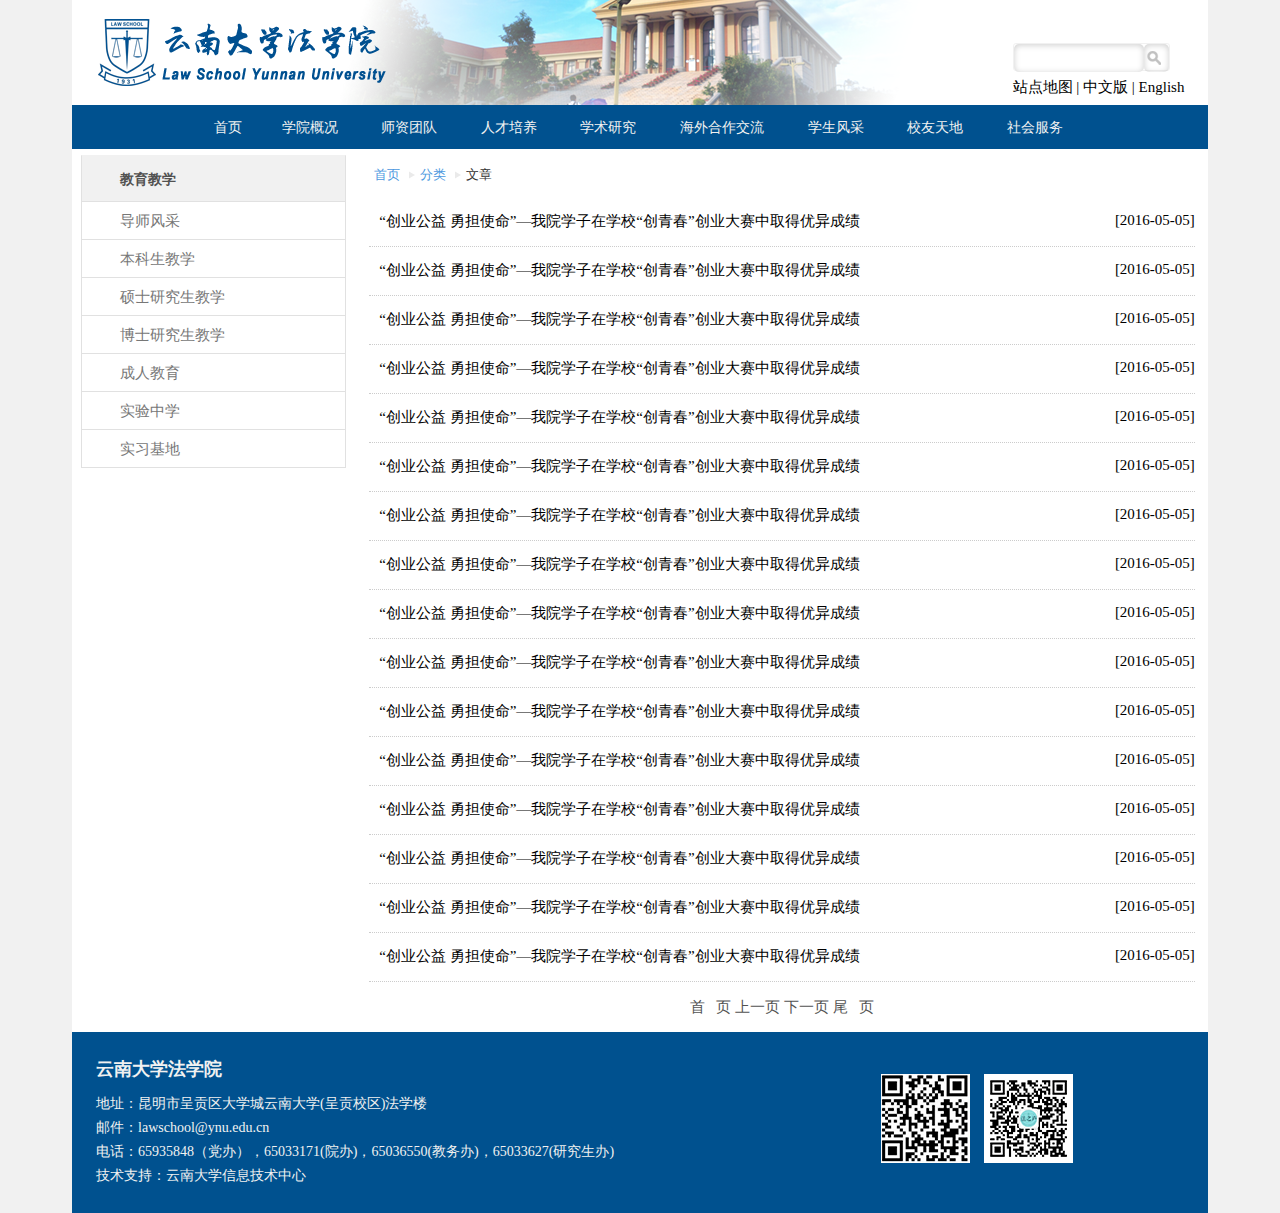
<file: list.html>
<!doctype html>
<html>
<head>
<meta charset="UTF-8">
<meta name="viewport" content="width=device-width, initial-scale=1.0"/>
<meta http-equiv="X-UA-Compatible" content="IE=Edge"/>
<title>云南大学法学院</title>
<link rel="stylesheet" href="css/layout.css" type="text/css" />
<link rel="stylesheet" href="css/kickstart.css" media="all" />
</head>

<body class="elements">
  <div class="grid flex">
    <div class="top-con col_12 column">
      <div class="top col_8 column">
        <!-- 院徽 -->
        <img class="top-img align-left" src="img/logo.png" />
      </div>
      <div class="toptool col_4 column clearfix">
        <div id="search">
          <form name="dataForm"  action="/cms/search/searchResults.jsp" target="_blank" method="post">
						<input name="siteID" size="4" value="$curChannel.site.ID" type="hidden">
						<input type="text" class="filled" value="" id="bdcsMain" name="query">
						<input name="" type="submit" value="" id="searchtext-btn">
					</form>
        </div>
        <div class="site_lang"><a href="list.html">站点地图</a>  |  <a href="list.html">中文版</a>  |  <a href="list.html">English</a></div>
      </div>
    </div>
  <div class="container col_12 column">
    <!-- 菜单 -->
    <ul class="menu">
      <li><a href="index.html">首页</a></li>
      <li><a href="list.html">学院概况</a>
        <ul>
          <li><a href="list.html">学院简介</a></li>
          <li><a href="list.html">领导简介</a></li>
          <li><a href="list.html">组织机构</a></li>
          <li><a href="list.html">联系我们</a></li>
        </ul>
      </li>
      <li><a href="list.html">师资团队</a>
        <ul>
          <li><a href="list.html">专任教师</a></li>
          <li><a href="list.html">兼职教授</a></li>
          <li><a href="list.html">兼任导师</a></li>
          <li><a href="list.html">行政教辅</a></li>
        </ul>
      </li>
      <li><a href="list.html">人才培养</a>
        <ul>
          <li><a href="list.html">招生咨询</a></li>
          <li><a href="list.html">教学信息</a></li>
          <li><a href="list.html">培养方案</a></li>
          <li><a href="list.html">合作基地</a></li>
          <li><a href="list.html">规章制度</a></li>
          <li><a href="list.html">毕业招聘</a></li>
          <li><a href="list.html">资料下载</a></li>
        </ul>
      </li>
      <li><a href="list.html">学术研究</a>
        <ul>
          <li><a href="list.html">科研动态</a></li>
          <li><a href="list.html">研究机构</a></li>
          <li><a href="list.html">学术刊物</a></li>
          <li><a href="list.html">图书馆</a></li>
        </ul>
      </li>
      <li><a href="list.html">海外合作交流</a>
        <ul>
          <li><a href="list.html">合作院校</a></li>
          <li><a href="list.html">学生交流</a></li>
          <li><a href="list.html">资料下载</a></li>
        </ul>
      </li>
      <li><a href="list.html">学生风采</a>
        <ul>
          <li><a href="list.html">党建园地</a></li>
          <li><a href="list.html">奖学助学</a></li>
          <li><a href="list.html">学生社团</a></li>
          <li><a href="list.html">学生活动</a></li>
          <li><a href="list.html">资料下载</a></li>
        </ul>
      </li>
      <li><a href="list.html">校友天地</a>
        <ul>
          <li><a href="list.html">活动资讯</a></li>
          <li><a href="list.html">校友风采</a></li>
          <li><a href="list.html">校友捐赠</a></li>
        </ul>
      </li>
      <li><a href="list.html">社会服务</a>
        <ul>
          <li><a href="list.html">高端培训</a></li>
          <li><a href="list.html">法律援助</a></li>
          <li><a href="list.html">司法鉴定</a></li>
        </ul>
      </li>
    </ul>
    <div class="list-left col_3 column">
      <div id="firstpane" class="menu_list">
         <h3 class="menu_head current">教育教学</h3>
          <div style="display:block" class="menu_body">
            <a href="#">导师风采</a>
            <a href="#">本科生教学</a>
            <a href="#">硕士研究生教学</a>
            <a href="#">博士研究生教学</a>
            <a href="#">成人教育</a>
            <a href="#">实验中学</a>
            <a href="#">实习基地</a>
          </div>
      </div>
    </div>
    <div class="con-list col_9 column">
      <!-- Breadcrumbs -->
      <ul class="breadcrumbs">
        <li><a href="list.html">首页</a></li>
        <li><a href="list.html">分类</a></li>
        <li><a href="list.html">文章</a></li>
      </ul>
      <ul class="articlelist alt">
					<li>
						<span>[2016-05-05]</span>
						<a title="“创业公益 勇担使命”—我院学子在学校“创青春”创业大赛中取得优异成绩" href="article.html" target="_blank">
										  “创业公益 勇担使命”—我院学子在学校“创青春”创业大赛中取得优异成绩</a>
          </li>
          <li>
						<span>[2016-05-05]</span>
						<a title="“创业公益 勇担使命”—我院学子在学校“创青春”创业大赛中取得优异成绩" href="article.html" target="_blank">
										  “创业公益 勇担使命”—我院学子在学校“创青春”创业大赛中取得优异成绩</a>
          </li>
          <li>
						<span>[2016-05-05]</span>
						<a title="“创业公益 勇担使命”—我院学子在学校“创青春”创业大赛中取得优异成绩" href="article.html" target="_blank">
										  “创业公益 勇担使命”—我院学子在学校“创青春”创业大赛中取得优异成绩</a>
          </li>
          <li>
						<span>[2016-05-05]</span>
						<a title="“创业公益 勇担使命”—我院学子在学校“创青春”创业大赛中取得优异成绩" href="article.html" target="_blank">
										  “创业公益 勇担使命”—我院学子在学校“创青春”创业大赛中取得优异成绩</a>
          </li>
          <li>
						<span>[2016-05-05]</span>
						<a title="“创业公益 勇担使命”—我院学子在学校“创青春”创业大赛中取得优异成绩" href="article.html" target="_blank">
										  “创业公益 勇担使命”—我院学子在学校“创青春”创业大赛中取得优异成绩</a>
          </li>
          <li>
						<span>[2016-05-05]</span>
						<a title="“创业公益 勇担使命”—我院学子在学校“创青春”创业大赛中取得优异成绩" href="article.html" target="_blank">
										  “创业公益 勇担使命”—我院学子在学校“创青春”创业大赛中取得优异成绩</a>
          </li>
          <li>
						<span>[2016-05-05]</span>
						<a title="“创业公益 勇担使命”—我院学子在学校“创青春”创业大赛中取得优异成绩" href="article.html" target="_blank">
										  “创业公益 勇担使命”—我院学子在学校“创青春”创业大赛中取得优异成绩</a>
          </li>
          <li>
						<span>[2016-05-05]</span>
						<a title="“创业公益 勇担使命”—我院学子在学校“创青春”创业大赛中取得优异成绩" href="article.html" target="_blank">
										  “创业公益 勇担使命”—我院学子在学校“创青春”创业大赛中取得优异成绩</a>
          </li>
          <li>
						<span>[2016-05-05]</span>
						<a title="“创业公益 勇担使命”—我院学子在学校“创青春”创业大赛中取得优异成绩" href="article.html" target="_blank">
										  “创业公益 勇担使命”—我院学子在学校“创青春”创业大赛中取得优异成绩</a>
          </li>
          <li>
						<span>[2016-05-05]</span>
						<a title="“创业公益 勇担使命”—我院学子在学校“创青春”创业大赛中取得优异成绩" href="article.html" target="_blank">
										  “创业公益 勇担使命”—我院学子在学校“创青春”创业大赛中取得优异成绩</a>
          </li>
          <li>
						<span>[2016-05-05]</span>
						<a title="“创业公益 勇担使命”—我院学子在学校“创青春”创业大赛中取得优异成绩" href="article.html" target="_blank">
										  “创业公益 勇担使命”—我院学子在学校“创青春”创业大赛中取得优异成绩</a>
          </li>
          <li>
						<span>[2016-05-05]</span>
						<a title="“创业公益 勇担使命”—我院学子在学校“创青春”创业大赛中取得优异成绩" href="article.html" target="_blank">
										  “创业公益 勇担使命”—我院学子在学校“创青春”创业大赛中取得优异成绩</a>
          </li>
          <li>
						<span>[2016-05-05]</span>
						<a title="“创业公益 勇担使命”—我院学子在学校“创青春”创业大赛中取得优异成绩" href="article.html" target="_blank">
										  “创业公益 勇担使命”—我院学子在学校“创青春”创业大赛中取得优异成绩</a>
          </li>
          <li>
						<span>[2016-05-05]</span>
						<a title="“创业公益 勇担使命”—我院学子在学校“创青春”创业大赛中取得优异成绩" href="article.html" target="_blank">
										  “创业公益 勇担使命”—我院学子在学校“创青春”创业大赛中取得优异成绩</a>
          </li>
          <li>
						<span>[2016-05-05]</span>
						<a title="“创业公益 勇担使命”—我院学子在学校“创青春”创业大赛中取得优异成绩" href="article.html" target="_blank">
										  “创业公益 勇担使命”—我院学子在学校“创青春”创业大赛中取得优异成绩</a>
          </li>
          <li>
						<span>[2016-05-05]</span>
						<a title="“创业公益 勇担使命”—我院学子在学校“创青春”创业大赛中取得优异成绩" href="article.html" target="_blank">
										  “创业公益 勇担使命”—我院学子在学校“创青春”创业大赛中取得优异成绩</a>
          </li>
      </ul>
      <div class="page-nav">
      <span><a href="index.html">首 &nbsp; 页</a></span>
      <span><a href="index.html">上一页</a></span>
      <span class="next"><a href="index.html">下一页</a></span>
      <span class="last-page"><a href="index.html">尾 &nbsp; 页</a></span>
    </div>
    </div>
  </div>
  <div class="footcon col_12 column">
  <div class="foot col_7 column">
      <!-- Address -->
      <h6>云南大学法学院</h6>
      <address><p>
        地址：昆明市呈贡区大学城云南大学(呈贡校区)法学楼<br />
        邮件：lawschool@ynu.edu.cn<br />
        电话：65935848（党办），65033171(院办)，65036550(教务办)，65033627(研究生办)<br />
        技术支持：云南大学信息技术中心<br />
      </p>
    </address>
  </div>
  <div class="qrcode col_4 column">
      <img src="img/weibo.png" class="qr1" title="微博">
      <img src="img/weixin.png" class="qr2" title="微信">
  </div>
</div>
</div>
  <script src="js/jquery.min.js"></script>
  <script src="js/kickstart.js"></script>
</body>
</html>
</file>
<file: css/layout.css>
/* CSS Document */
/*
	*@Description: 云南大学法学院
	*@Author:吕尉
	*@Weibo:http://weibo.com/smlw
*/
html,body, div, p, span, input, select, textarea, td, th, h1, h2, h3, h4, h5, h6 {
	font-family: 'Microsoft Yahei', '微软雅黑', SimHei, Simsun;
}
* {
	font-family: 'Microsoft Yahei', '微软雅黑', SimHei, Simsun;
}
a{
  text-decoration: none;
}
.elements{
  padding: 0;
  margin: 0;
  font-size: 15px;
	background: #f1f1f1;
}
.container{
	background: #fff;
}
.column{
  padding: 0;
  margin: 0;
}
.top-img{
  padding: 8px;
}
.more{
  float: right;
  position: relative;
  font-size: 18px;
  top: -30px;
}
.top-con{
	background: #fff url(img/top.png) no-repeat;
  background-position:center;
}
#search{
  float:right;
  background:#ffffff;
  border:#f1f1f1 1px solid; border-radius:3px;
  height:28px;
  margin-top:12%;
  margin-bottom: 2%;
  margin-right: 8%;
  -webkit-transition:color .3s linear,background-color .3s linear;
  transition:color .3s linear,background-color .3s linear;
}
#searchtext,#bdcsMain{
  display:inline-block;
  width:130px;
  height:28px;
  line-height:28px;
  padding: 7px 4px;
  border:none;
  background: #ffffff;
	float:left;
}
#searchtext:focus, #bdcsMain:focus{
  outline: 0;
}
#search:hover{
  border-color:#ccc;
}
#searchtext-btn{
  display: inline-block;
  width:25px;
  background:url(img/icons.png) no-repeat 3px 7px;
  text-indent:-9999px;
  border:none;
  display:block;
  float:left;
  height:28px;
  cursor:pointer;
  overflow: hidden;
  background-color: transparent;
  padding:0; margin:0;
}
.site_lang{
  margin-right: 4%;
  float: right;
}
.site_lang a{
  color: #000;
}
.site_lang a:hover{
  color: #00518f;
}
.conleft h6,.conmid h6,.conright h6{
  color: #00518f;
}
.menu_list{
  width:100%;
  margin:0 auto;
}
.menu_head{
	height: 47px;
	line-height: 47px;
	padding-left: 38px;
	font-size: 14px;
	color: #525252;
	border-left: 1px solid #e1e1e1;
	border-right: 1px solid #e1e1e1;
	border-bottom: 1px solid #e1e1e1;
	border-top: 1px solid #F1F1F1;
	position: relative;
	margin: 0px;
	font-weight: bold;
	background: #f1f1f1;
}
.menu_list .current{
  background:#f1f1f1;
  }
.menu_body{
	line-height: 38px;
	border-left: 1px solid #e1e1e1;
	background: #fff;
	border-right: 1px solid #e1e1e1;
}
.menu_body a{
  display:block;
  height:38px;
  line-height:38px;
  padding-left:38px;
  color:#777777;
  background:#fff;
  text-decoration:none;
  border-bottom:1px solid #e1e1e1;
}
.menu_body a:hover{
  text-decoration:none;
  color:#f1f1f1;
	background: #00518f;
}
#firstpane{
	margin-top: 2%;
	z-index: 1;
}
.con-list{
	padding: 4px;
}
.more a{
  color: #00518f;
  font-size: 14px;
}
.more a:hover{
  color: #F5B800;
}
.alt a{
  color: #000;
}
.alt a:hover{
  color: #00518f;
}
.articlelist{
	padding: 6px;
}
.articlelist a{
  color: #000;
}
.articlelist a:hover{
  color: #00518f;
}
.articlelist span{
	float: right;
}
.page-nav {
  width:100%;
  height:30px;
	margin-top: -3%;
  text-align: center;
}
.page-nav a{
  color: #525252;
}
.page-nav a:hover{
  color: #F5B800;
}
.footcon{
  background: #00518f;
  color: #f1f1f1;
}
.qrcode.col_4.column {
  float: right;
  background:#00518f;
}
.qrcode{
  display: block;
  margin-top: 10px;
  padding: 32px;
}
.qrcode img{
  margin-left: 10px;
}
.frlink{
  background: #00518f;
  padding: 15px;
  color: #f1f1f1;
}
.frlink li{
  list-style: none;
  width: 25%;
  float: left;
  padding: 5px;
}
.frlink li a{
  color: #f1f1f1;
}
.frlink li a:hover{
  color: #F5B800;
}
.foot{
  background: #00518f;
  padding: 15px;
  color: #f1f1f1;
}
.foot p{
  font-size: 14px;
  line-height: 24px;
  font-style: normal;
}
</file>
<file: css/kickstart.css>
/*
	99Lime.com HTML KickStart by Joshua Gatcke
	kickstart.css

	Don't edit the file if you want HTML KickStart to be upgradeable.
	Instead, copy any CSS selectors you want to modify to your style.css file.

	// Colors
	blue: #4D99E0;
*/
/*---------------------------------
	IMPORTS
-----------------------------------*/
@import url(kickstart-buttons.css);
@import url(kickstart-forms.css);
@import url(kickstart-menus.css);
@import url(kickstart-grid.css);
@import url(jquery.fancybox-1.3.4.css);
@import url(kickstart-slideshow.css);
@import url(prettify.css);
@import url(tiptip.css);
@import url(fonts/font-awesome-4.2.0/css/font-awesome.min.css);

/*---------------------------------
	HTML ELEMENTS
-----------------------------------*/
*{
-webkit-box-sizing: border-box; /* Safari/Chrome, other WebKit */
-moz-box-sizing: border-box;    /* Firefox, other Gecko */
box-sizing: border-box;         /* Opera/IE 8+ */
}
a{color:#4D99E0;outline:0;}
a:active{color:inherit;}
a:visited{}
a:hover{}
a img{border:0;}
a [class^="icon-"]{color:inherit;text-decoration:none;}
strong,b{color:#000;font-weight:bold;}
strike{}
em,i{}
.hide{display:none;}
.show{display:block;}

/*---------------------------------
	UTILITY
-----------------------------------*/
.center{text-align:center;}
.left{text-align:left;}
.right{text-align:right;}

/*---------------------------------
	HR
-----------------------------------*/
hr{clear:both;border-bottom:0;border-top:1px dotted #ccc;border-right:0;border-left:0;margin:0 0 10px;min-height: 0;height:1px;}
hr.alt1{border-style: solid;}
hr.alt2{border-style: dashed;}

/*---------------------------------
	HTML5 ELEMENTS (shim)
-----------------------------------*/
article,aside,details,figcaption,figure,
footer,header,hgroup,menu,nav,section {
display:block;
}

/*---------------------------------
	HEADINGS
-----------------------------------*/
h1,h2,h3,h4,h5,h6{
font-weight:bold;
line-height:140%;
}

h1{
font-size:3.5em;
margin:10px 0 10px 0;
}

h2{
font-size:3em;
margin:10px 0 10px 0;
}

h3{
font-size:2.5em;
margin:10px 0 10px 0;
line-height:130%;
}

h4{
font-size:2em;
margin:10px 0 10px 0;
}

h5{
font-size:1.5em;
margin:10px 0 0 0;
}

h6{
font-size:1.2em;
margin:10px 0 5px 0;
}

/*---------------------------------
	PARAGRAPHS
-----------------------------------*/
p{
margin:10px 0;
}

/*---------------------------------
	BLOCKQUOTES
-----------------------------------*/
blockquote{
font-size:1.5em;
line-height:1.5em;
font-style: italic;
margin:30px 30px 30px 0;
padding:0 0 0 20px;
border-left:1px solid #ccc;
}

	blockquote span{font-size:0.7em;display:block;}
	blockquote.small{font-size:1.2em;}

/*---------------------------------
	LISTS
-----------------------------------*/
ul, ol{
padding:0;
margin:8px 0 0px 20px;
}

li{
padding:15px 0;
margin:0;
}

ul.list-unstyled{
padding:0;
margin:0 0 20px 0;
}

ul.list-unstyled li{
padding:5px 0;
margin:0;
list-style-type:none;

}

ul.alt{
padding:0;
margin:0 0 40px 0;
}

ul.alt li{
list-style-type:none;
border-bottom:1px dotted #ccc;
margin:0 0 -1px 0;
padding-left:10px;
}

ul.icons{
margin:0 0 20px 0;
padding:0;
}

ul.icons li{
list-style-type:none;
margin:0;
padding:5px 0;
}

/*---------------------------------
	PRE & CODE
-----------------------------------*/
code{
font-family: Consolas, "Andale Mono WT", "Andale Mono", "Lucida Console", "Lucida Sans Typewriter", "DejaVu Sans Mono", "Bitstream Vera Sans Mono", "Liberation Mono", "Nimbus Mono L", Monaco, "Courier New", Courier, monospace;
font-size:0.9em;
border:1px solid lightblue;
padding:3px;
-moz-border-radius:3px;
-webkit-border-radius:3px;
border-radius:3px;
color:#518BAB;
}

pre{
white-space: pre-wrap;       /* css-3 */
white-space: -moz-pre-wrap !important;  /* Mozilla, since 1999 */
white-space: -pre-wrap;      /* Opera 4-6 */
white-space: -o-pre-wrap;    /* Opera 7 */
word-wrap: break-word;       /* Internet Explorer 5.5+ */
margin: 0 0 0 0;
padding:5px 5px 3px 5px;
background:#fff;
-moz-border-radius:5px;
-webkit-border-radius:5px;
border-radius:5px;
-webkit-box-shadow:inset 0 0 7px rgba(0,0,0,0.2);
-moz-box-shadow:inset 0 0 7px rgba(0,0,0,0.2);
box-shadow:inset 0 0 7px rgba(0,0,0,0.2);
padding:10px;
margin:0 0;
border:1px solid #ddd;
font-family: Consolas, "Andale Mono WT", "Andale Mono", "Lucida Console", "Lucida Sans Typewriter", "DejaVu Sans Mono", "Bitstream Vera Sans Mono", "Liberation Mono", "Nimbus Mono L", Monaco, "Courier New", Courier, monospace;
font-size:0.9em;
}

/*---------------------------------
	TABLES
-----------------------------------*/
table{width:100%;margin:0 0 10px 0;text-align:left;border-collapse: collapse;}
	thead, tbody{margin:0;padding:0;}
	th, td{padding:7px 10px;font-size:0.9em;border-bottom:1px dotted #ddd;text-align:left;}
	thead th{font-size:0.9em;padding:3px 10px;border-bottom:1px solid #ddd;}
	tbody tr.last th,
	tbody tr.last td{border-bottom:0;}

/* striped */
table.striped{}
	table.striped tr.alt{background:#f5f5f5;}
	table.striped thead th{background:#fff;}
	table.striped tbody th{background:#f5f5f5;text-align:right;padding-right:15px;border-right:1px dotted #e5e5e5;}
	table.striped tbody tr.alt th{background:#efefef;}

/* tight */
table.tight{}
	table.tight th, .tight td{padding:2px 10px;}

/* sortable */
table.sortable{border:1px solid #ddd;}
	table.sortable thead th{cursor: pointer;position:relative;top:0;left:0;border-right:1px solid #ddd;}
	table.sortable thead th:hover{background:#efefef;}
	table.sortable span.arrow{border-style:solid;border-width:5px;
	display:block;position:absolute;top:50%;right:5px;font-size:0;
	border-color:#ccc transparent transparent transparent;
	line-height:0;height:0;width:0;margin-top:-2px;}
	table.sortable span.arrow.up{border-color:transparent transparent #ccc transparent;margin-top:-7px;}

/*---------------------------------
	TABS
-----------------------------------*/
ul.tabs{
margin:10px 0 -1px 0;
padding:0;
width:100%;
border-bottom:1px solid #e5e5e5;
float:left;
font-size:0;
}

	ul.tabs.left{text-align:left;}
	ul.tabs.center{text-align:center;}
	ul.tabs.right{text-align:right;}
	ul.tabs.right li{margin:0 0 0 -2px;}

	ul.tabs li{
	font-size:14px;
	list-style-type:none;
	margin:0 -2px 0 0;
	padding:0;
	display:inline-block;
	*display:inline;/*IE ONLY*/
	position:relative;
	top:0;
	left:0;
	*top:1px;/*IE 7 ONLY*/
	zoom:1;
	}

	ul.tabs li a{
	text-decoration:none;
	color:#666;
	display:inline-block;
	padding:9px 15px;
	position: relative;
	top:0;
	left:0;
	line-height:100%;
	background:#f5f5f5;
	-webkit-box-shadow: inset 0 -3px 3px rgba(0,0,0,0.03);
	-moz-box-shadow: inset 0 -3px 3px rgba(0,0,0,0.03);
	box-shadow: inset 0 -3px 3px rgba(0,0,0,0.03);
	border:1px solid #e5e5e5;
	border-bottom:0;
	font-size:0.9em;
	zoom:1;
	}

	ul.tabs li a:hover{
	background:#fff;
	}

	ul.tabs li.current a{
	position:relative;
	top:1px;
	left:0;
	background:#fff;
	-webkit-box-shadow: none;
	-moz-box-shadow: none;
	box-shadow: none;
	color:#222;
	}

	.tab-content{
	border:1px solid #efefef;
	border:1px solid #e5e5e5;
	background:#fff;
	clear:both;
	padding:20px;
	margin:0 0 40px 0;
	}


/*---------------------------------
	BREADCRUMBS
-----------------------------------*/
ul.breadcrumbs{
margin:10px 0;
padding:0;
line-height:0%;
font-size:0;
}

	ul.breadcrumbs li{
	list-style-type:none;
	margin:0;
	padding:0;
	display:inline-block;
	*display:inline; /* IE ONLY*/
	position:relative;
	zoom:1;
	line-height:100%;
	font-size:14px; /* 0.8em default to override font-size:0; on parent*/
	}

	ul.breadcrumbs li a{
	display:inline-block;
	*display:inline; /* IE ONLY*/
	position:relative;
	padding:5px 15px 5px 5px;
	font-size:0.9em;
	zoom:1;
	margin:0;
	background:url(img/icon-arrow-right.png) no-repeat right center;
	}

	ul.breadcrumbs li.last a{
	color:#333;
	cursor: default;
	text-decoration:none;
	background:none;
	}

	ul.breadcrumbs li.last a:hover{
	text-decoration:none;
	}

	/* Alternative Style */
	ul.breadcrumbs.alt1{
	border:1px solid transparent;
	font-size:0;
	}

	ul.breadcrumbs.alt1 li a{
	padding:10px 25px 10px 15px;
	background:url(img/breadcrumbs-bg.gif) no-repeat right center;
	text-decoration:none;
	border-top:1px solid #efefef;
	border-bottom:1px solid #efefef;
	font-size:12px;
	}

	ul.breadcrumbs.alt1 a:hover{
	text-decoration:underline;
	}

	ul.breadcrumbs.alt1 li.first a{
	border-left:1px solid #efefef;
	}

	ul.breadcrumbs.alt1 li.last a{
	background:none;
	border-right:1px solid #efefef;
	}

/*---------------------------------
	IMAGES
-----------------------------------*/
/*
	for img .style1, .style2, .style3
	view js/kickstart.js Image Style Helpers
*/
img{
margin:0;
padding:0;
display:inline-block;
position:relative;
zoom:1;
vertical-align: bottom;
}

	img.align-left, .img-wrap.align-left{float:left;}
	img.align-right, .img-wrap.align-right{float:right;margin:0 0 5px 10px;}
	img.full-width{clear:both;display:block;width:100%;height:auto;margin:0 0 10px 0;}

	div.caption{
	background:#f5f5f5;
	border:1px solid #ddd;
	padding:3px;
	max-width:100%;
	display:inline-block;
	height:auto;
	}

		div.caption img{
		display:block;
		padding:0;
		margin:0;
		width:100%;
		height:auto;
		}

		div.caption span{
		display:block;
		margin-top:3px;
		font-size:0.8em;
		color:#666;
		padding:0px 5px;
		}

	.gallery{}

		.gallery a{
		display:inline-block;
		position:relative;
		border:1px solid #ddd;
		background:#fff;
		padding:3px;
		margin:5px;
		-moz-border-radius:5px;
		-webkit-border-radius:5px;
		border-radius:5px;
		}

		.gallery a img{
		display: block;
		position: relative;
		margin:0;
		padding:0;
		}

/*---------------------------------
	SLIDESHOW2
-----------------------------------*/
.slideshow-wrap{
clear:both;
margin:0;
padding:0;
position:relative;
top:0;
left:0;
overflow:hidden;
clear:both;
}

	.slideshow-inner{
	overflow:hidden;
	clear:both;
	position:relative;
	top:0;
	left:0;
	border:1px solid #efefef;
	}

	.slideshow{
	clear:both;
	margin:0;
	padding:0;
	width:auto;
	height:auto;
	overflow:hidden;
	}

		.slideshow li{
		list-style-type:none;
		margin:0;
		padding:0;
		float:left;
		display:block;
		}

			.slideshow img{vertical-align: bottom;}

	.slideshow-buttons{
	text-align:right;
	margin:3px 0 0 0;
	padding:0;
	}

		.slideshow-buttons li{display:inline;position:relative;top:0;left:0;line-height:100%;margin:0;padding:0;}
		.slideshow-buttons li.current a{background:#ddd;}

		.slideshow-buttons a{
		display:inline;
		position:relative;
		top:0;
		left:0;
		padding:1px 3px;
		margin:0 1px;
		line-height:100%;
		border:1px solid #efefef;
		text-decoration:none;
		font-size:0.8em;
		}
</file>
